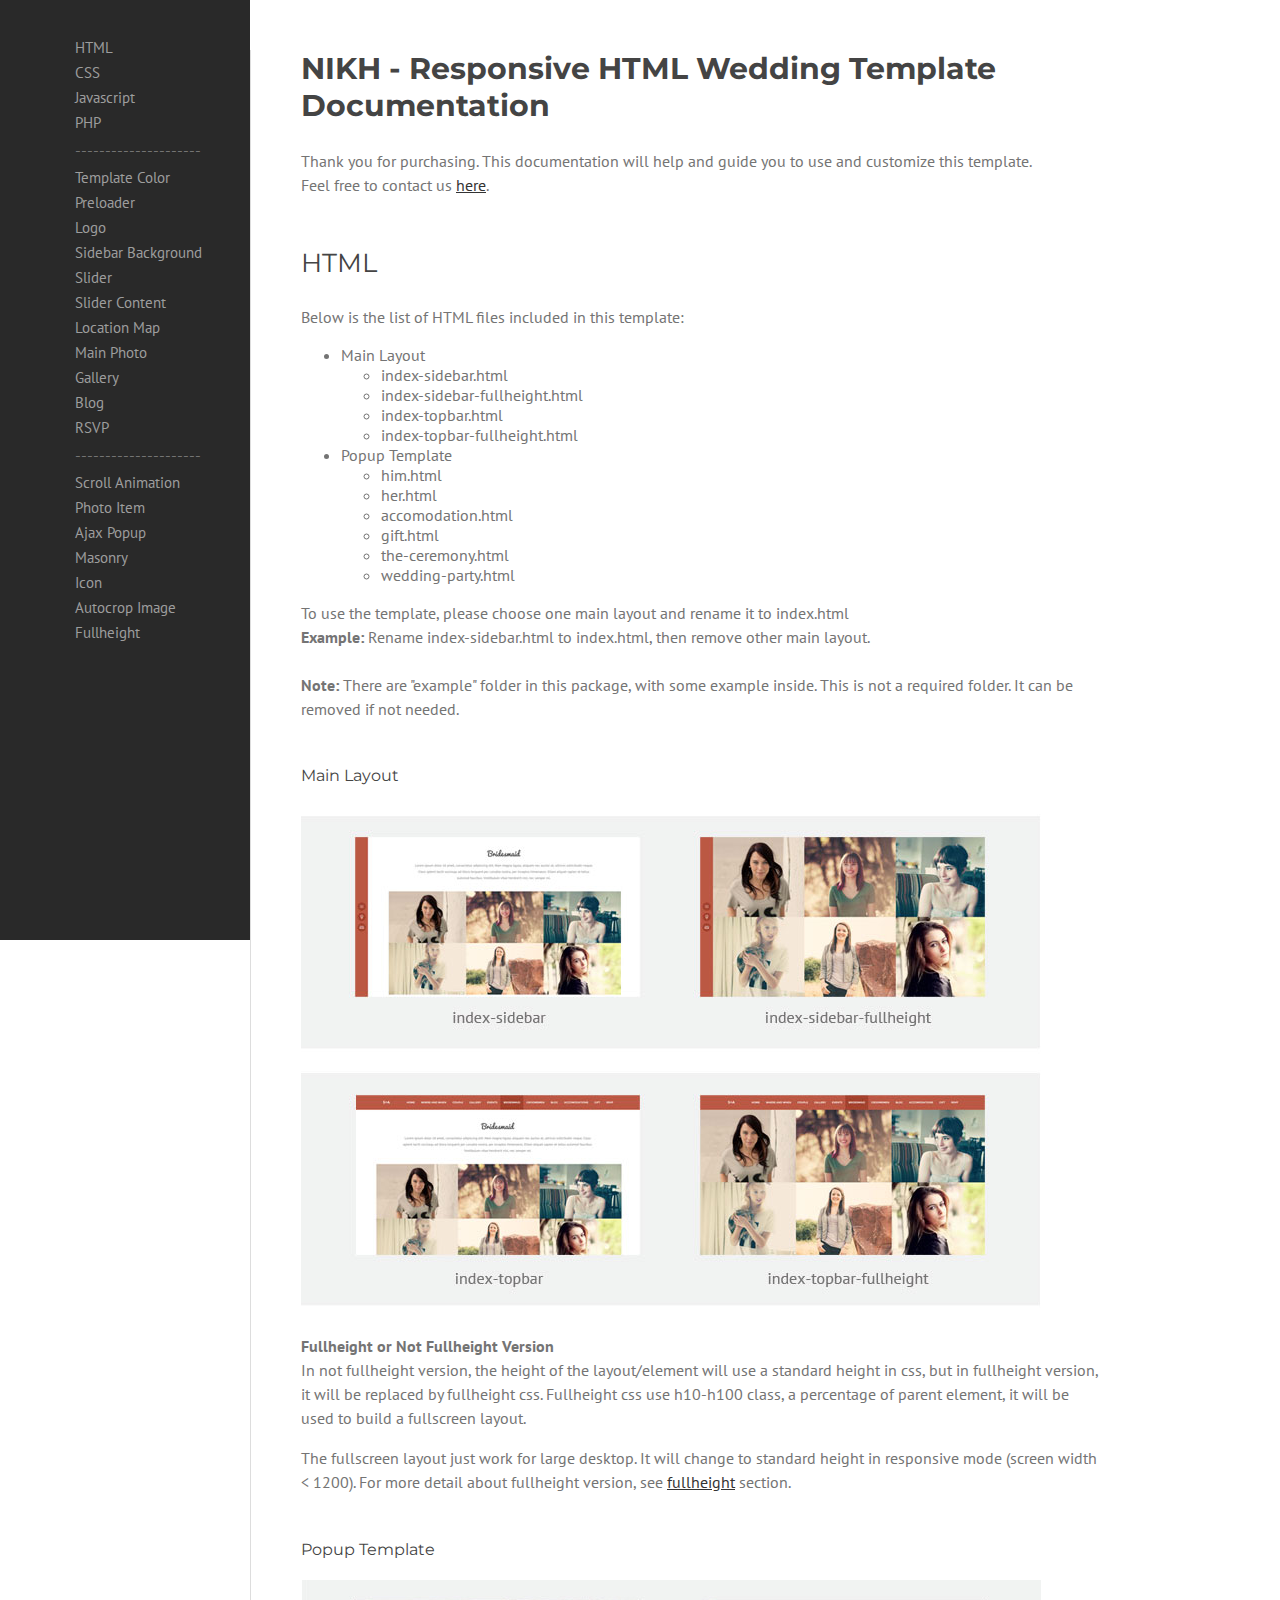
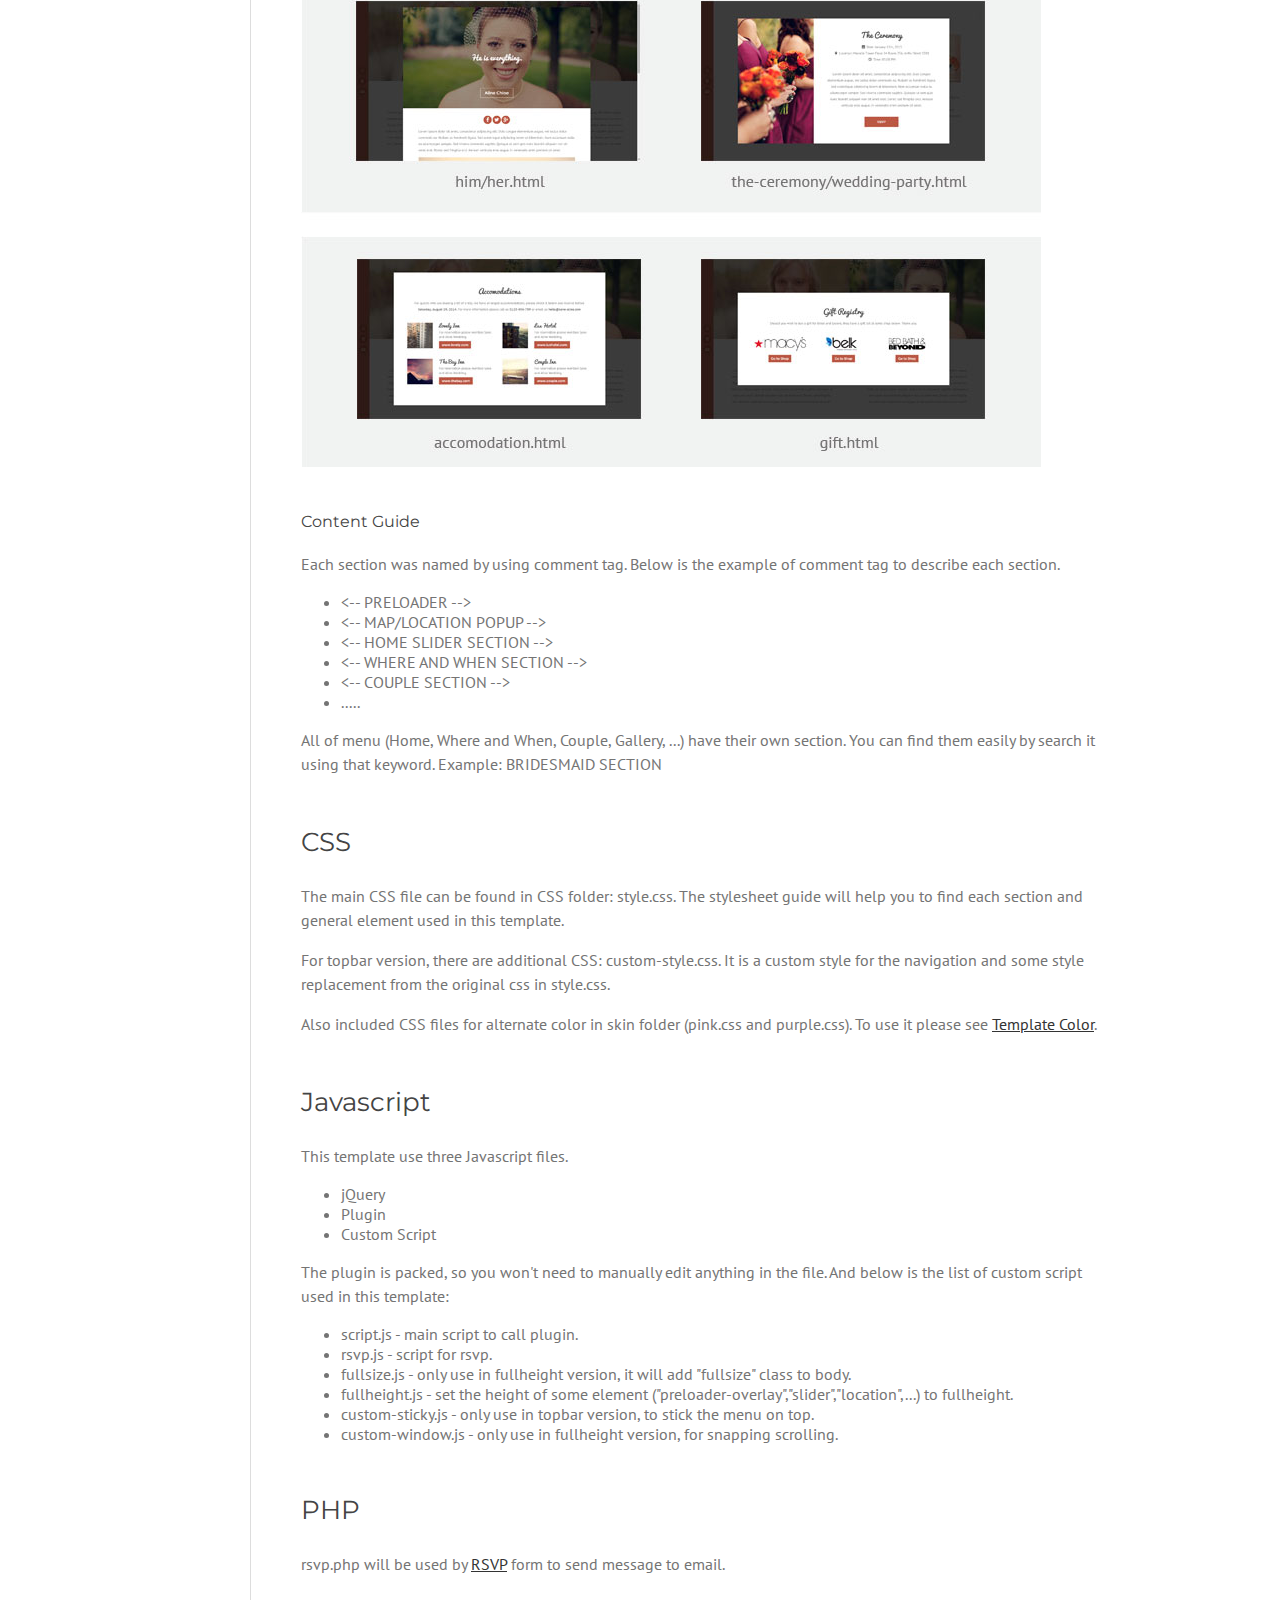
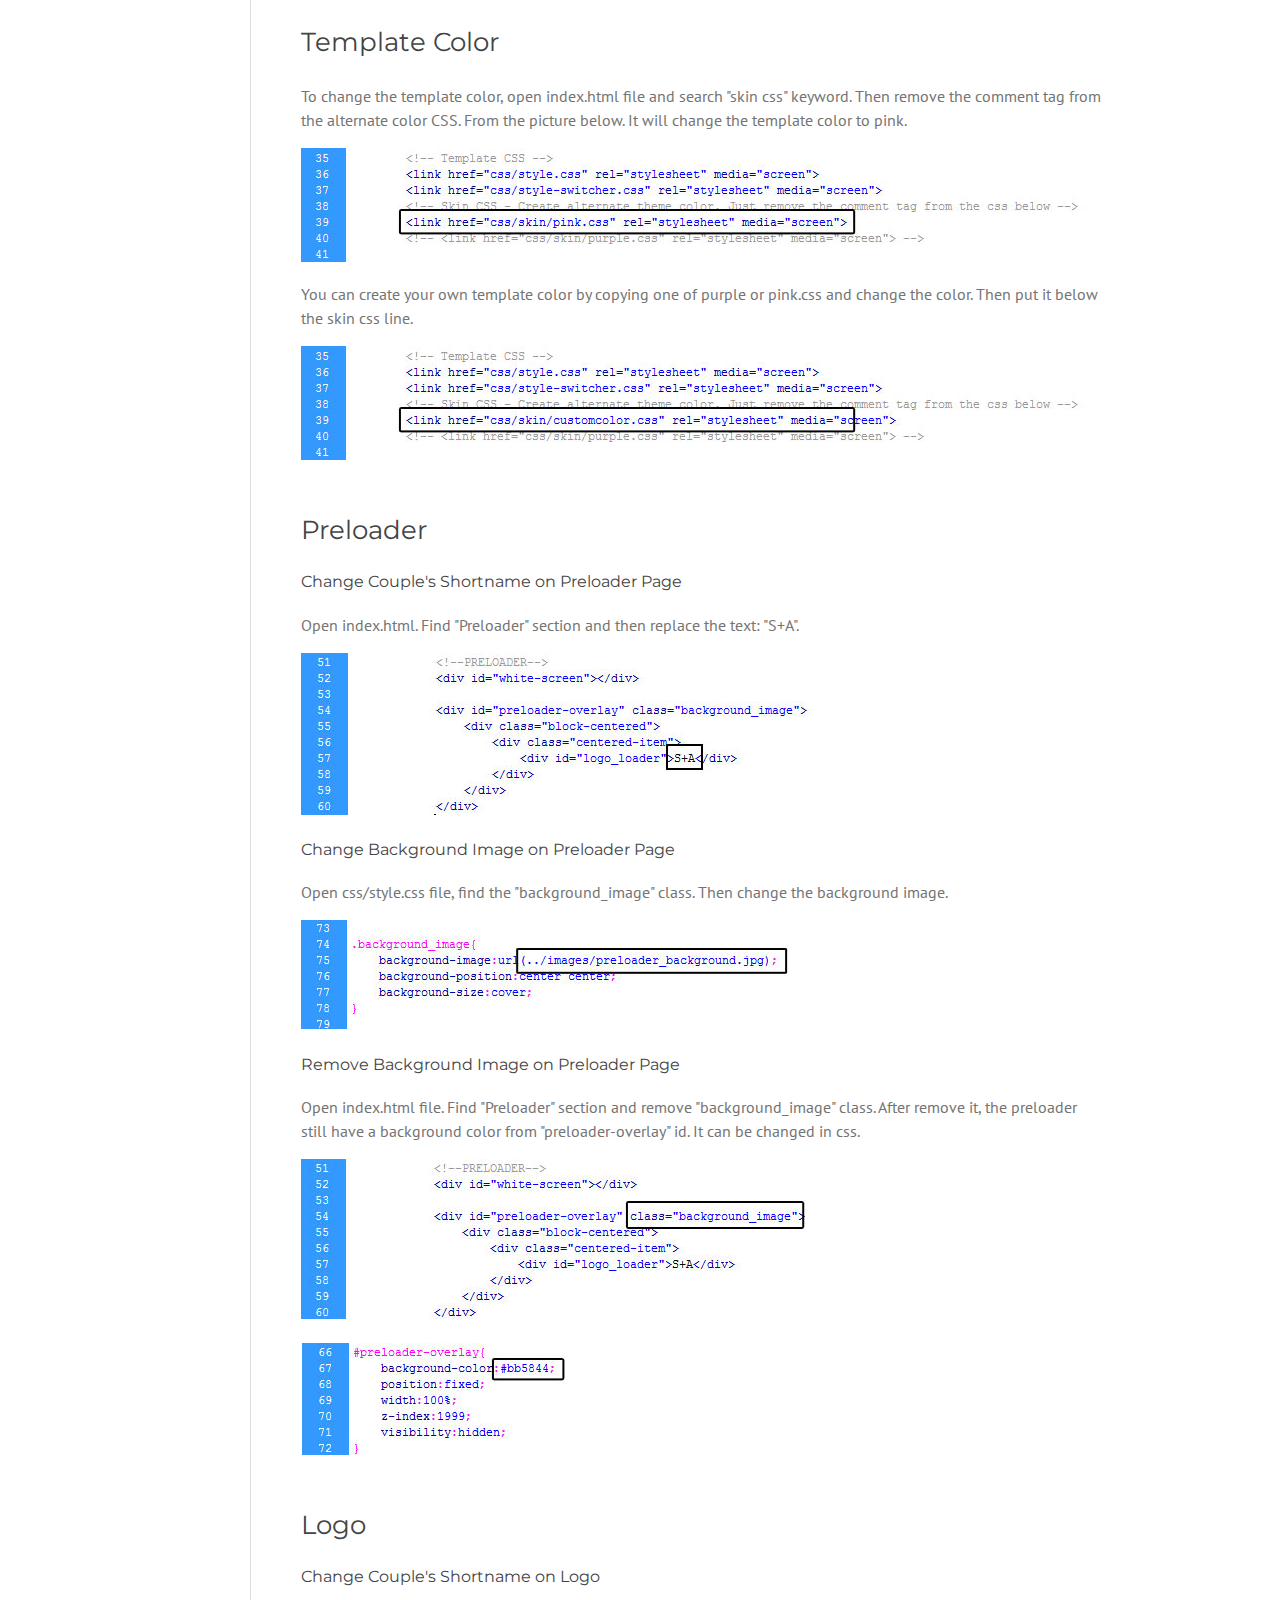
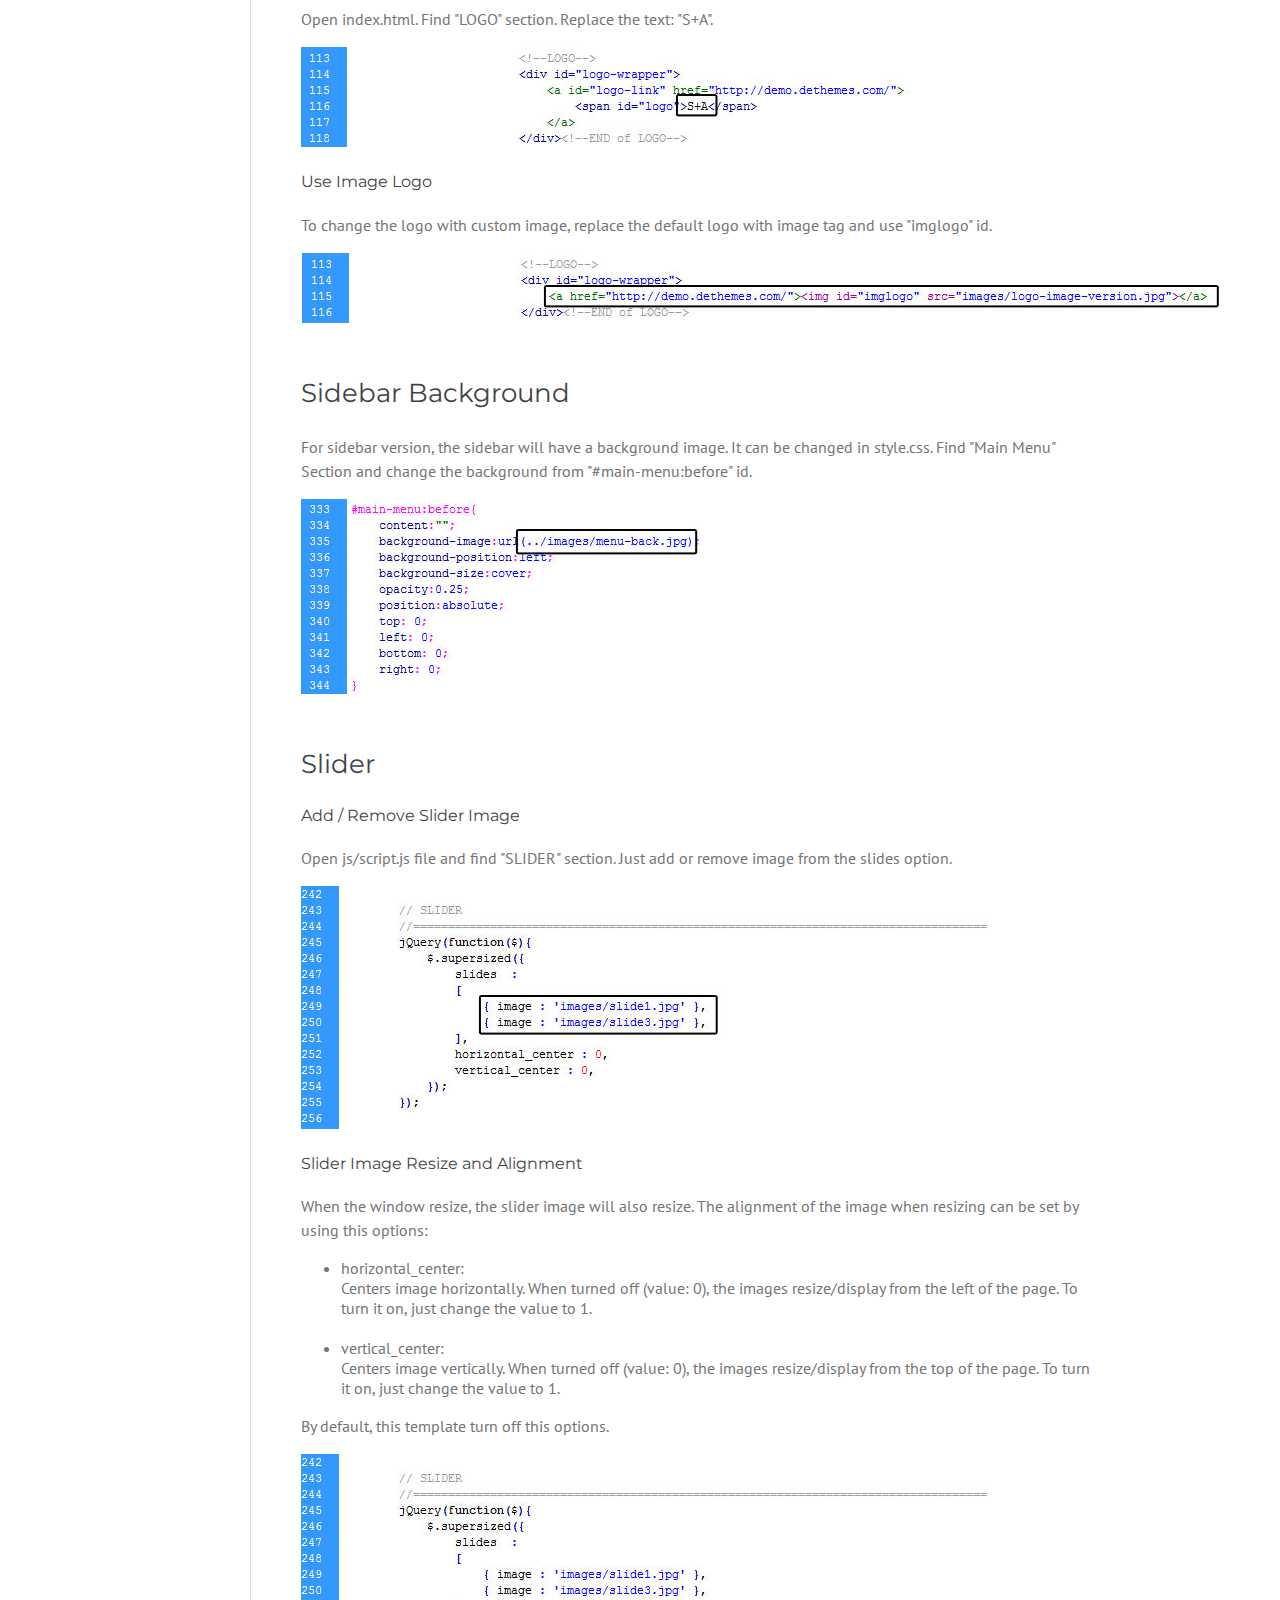
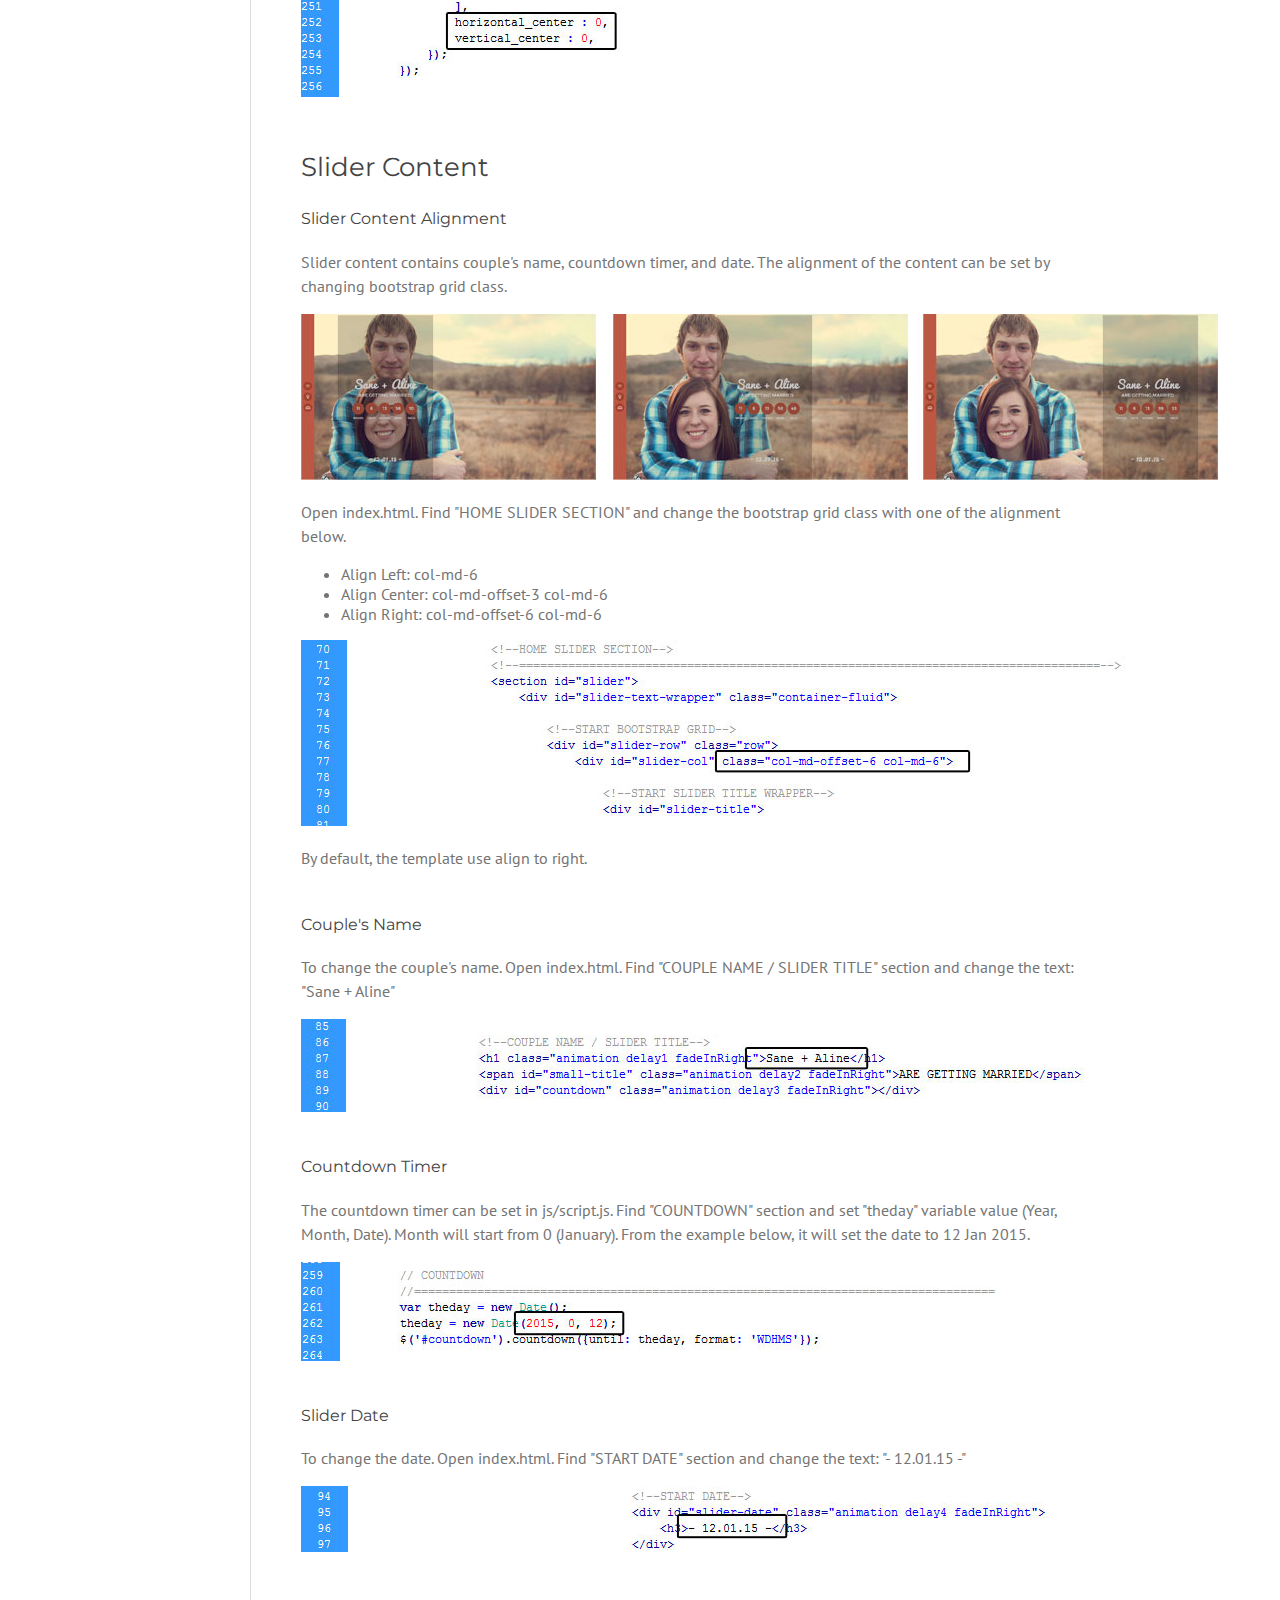
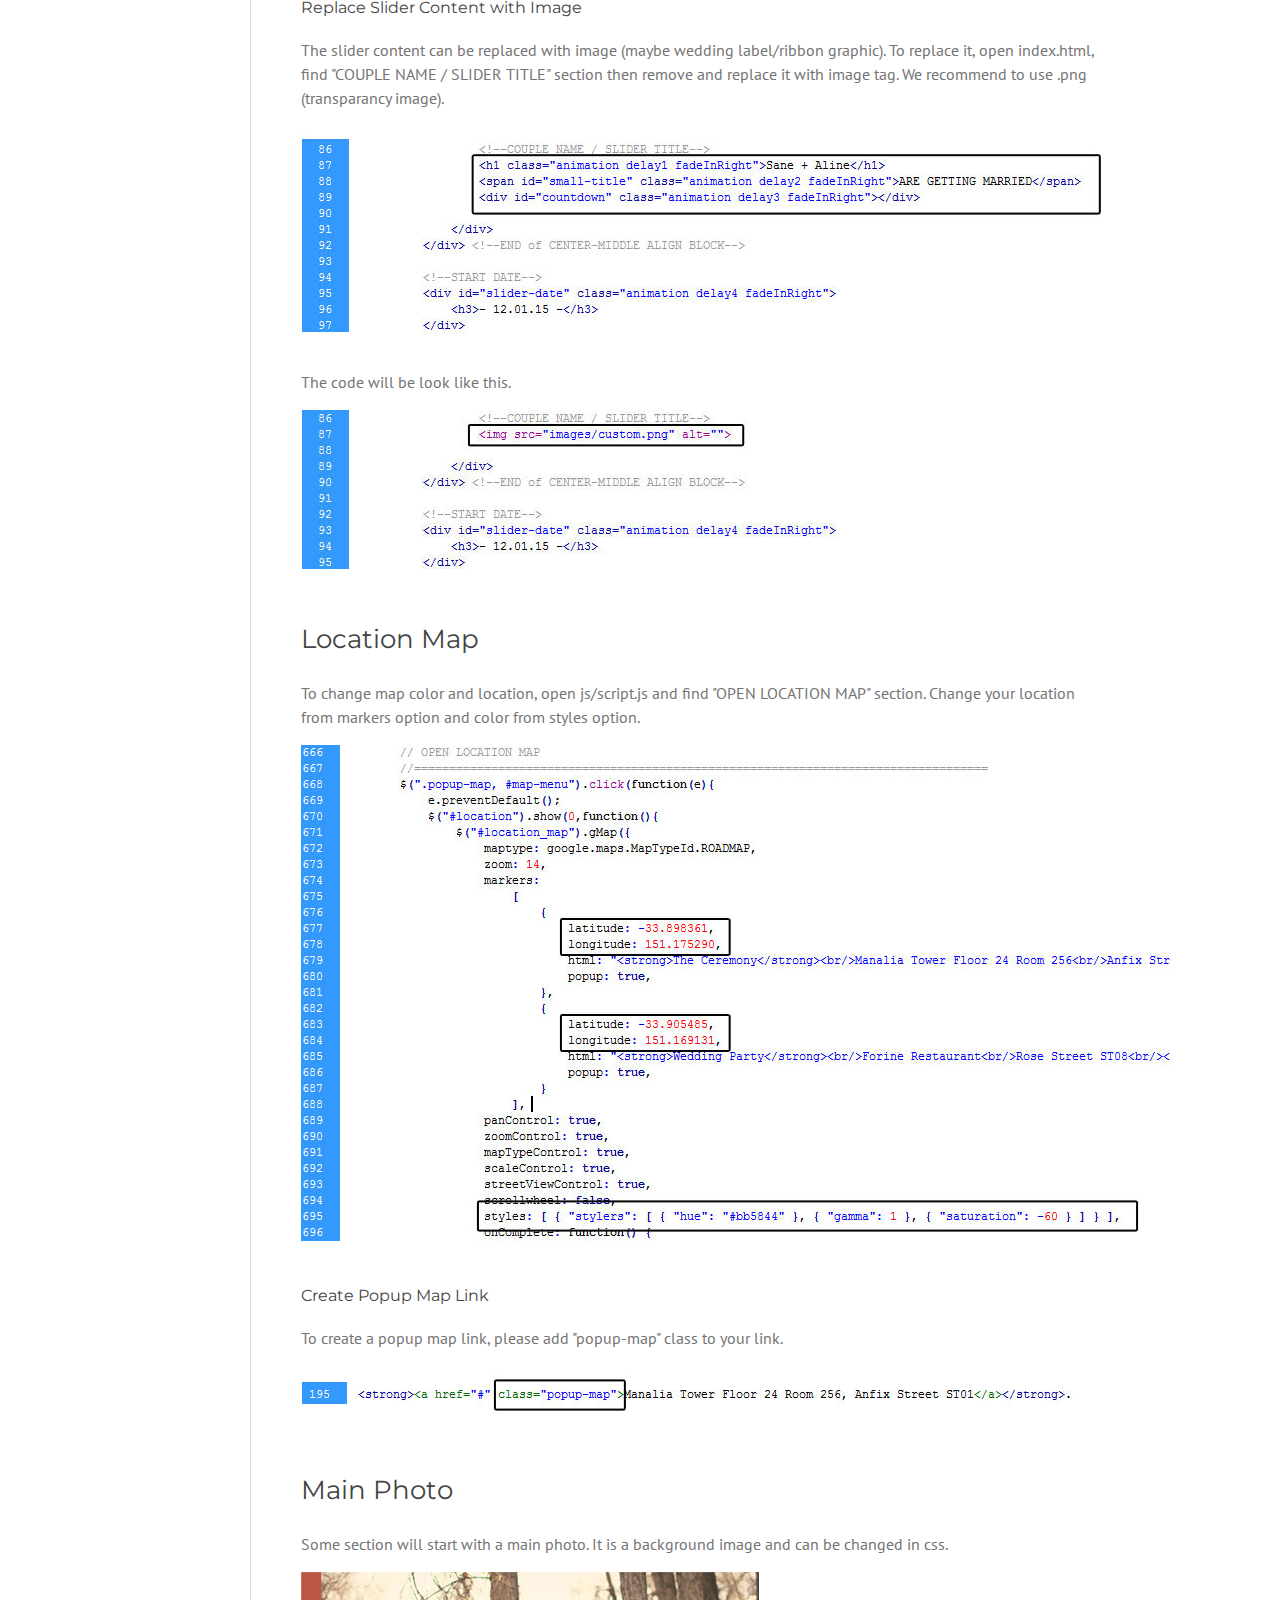
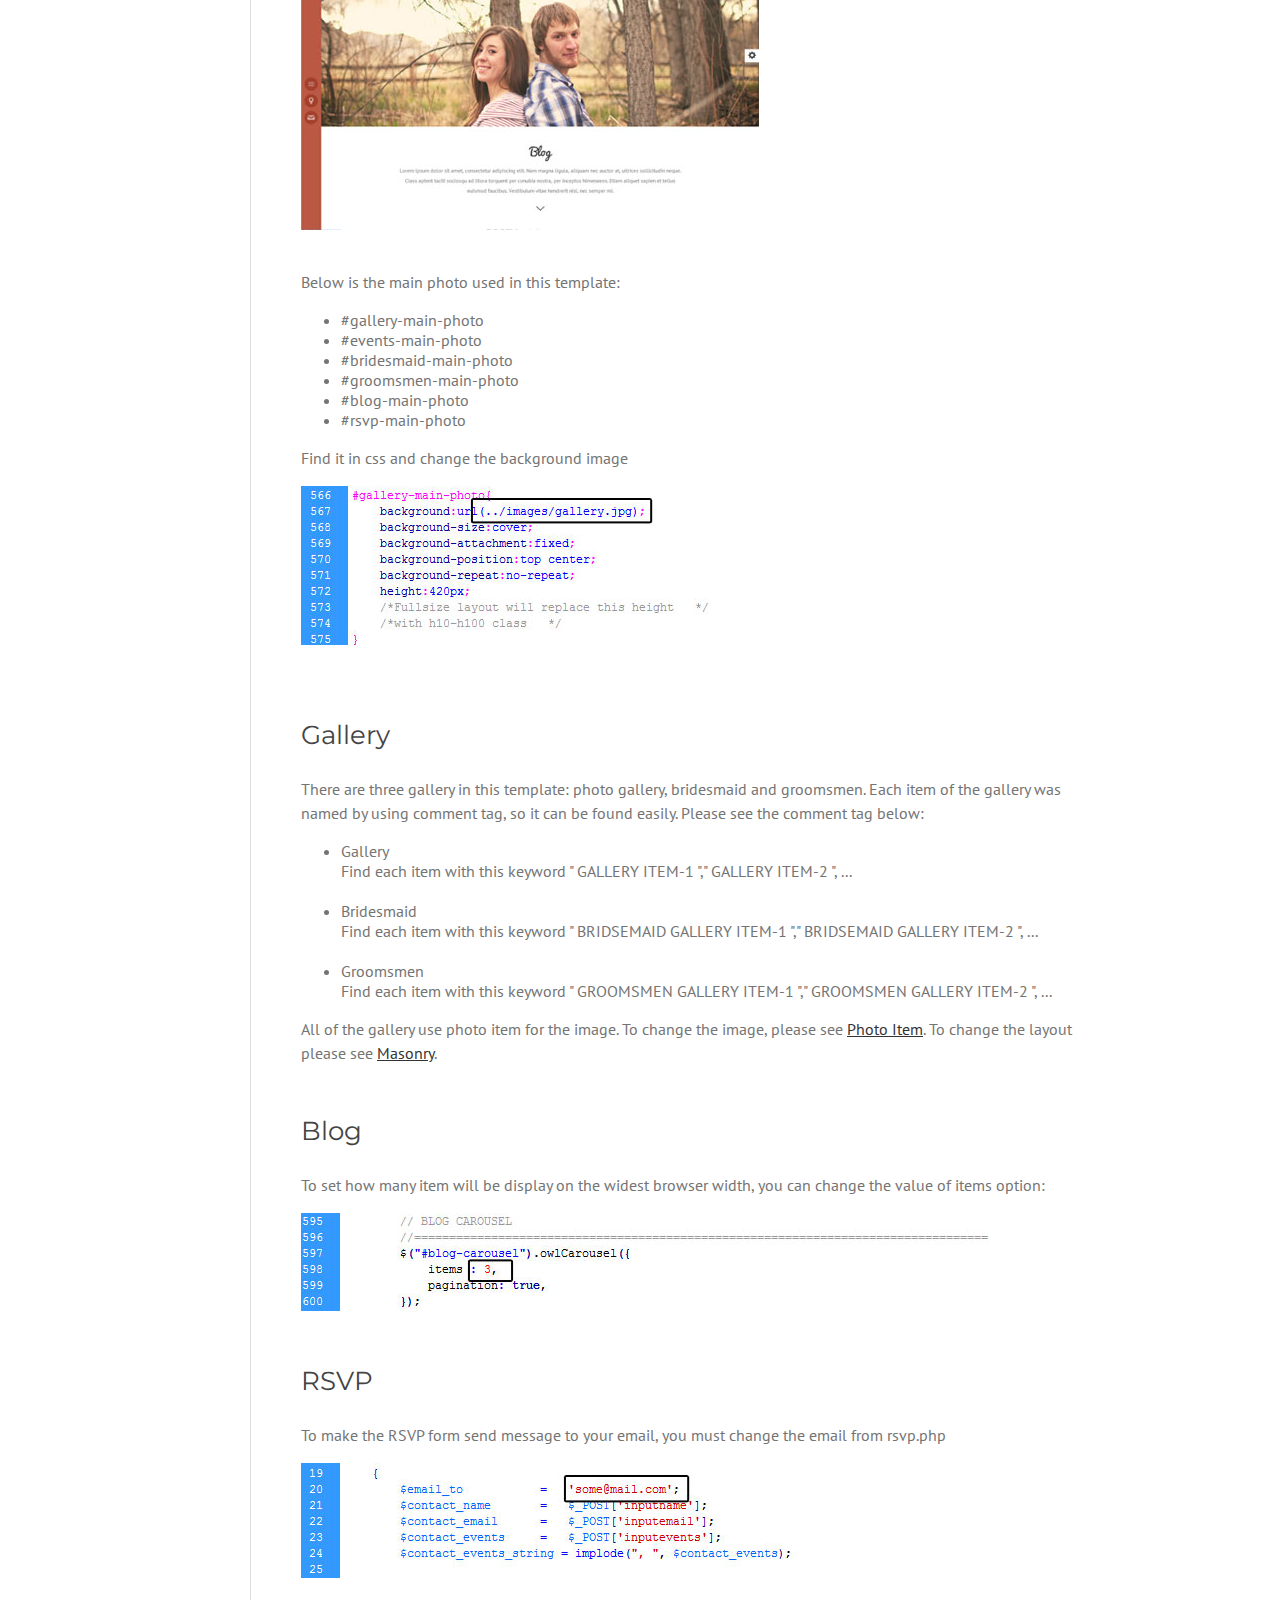
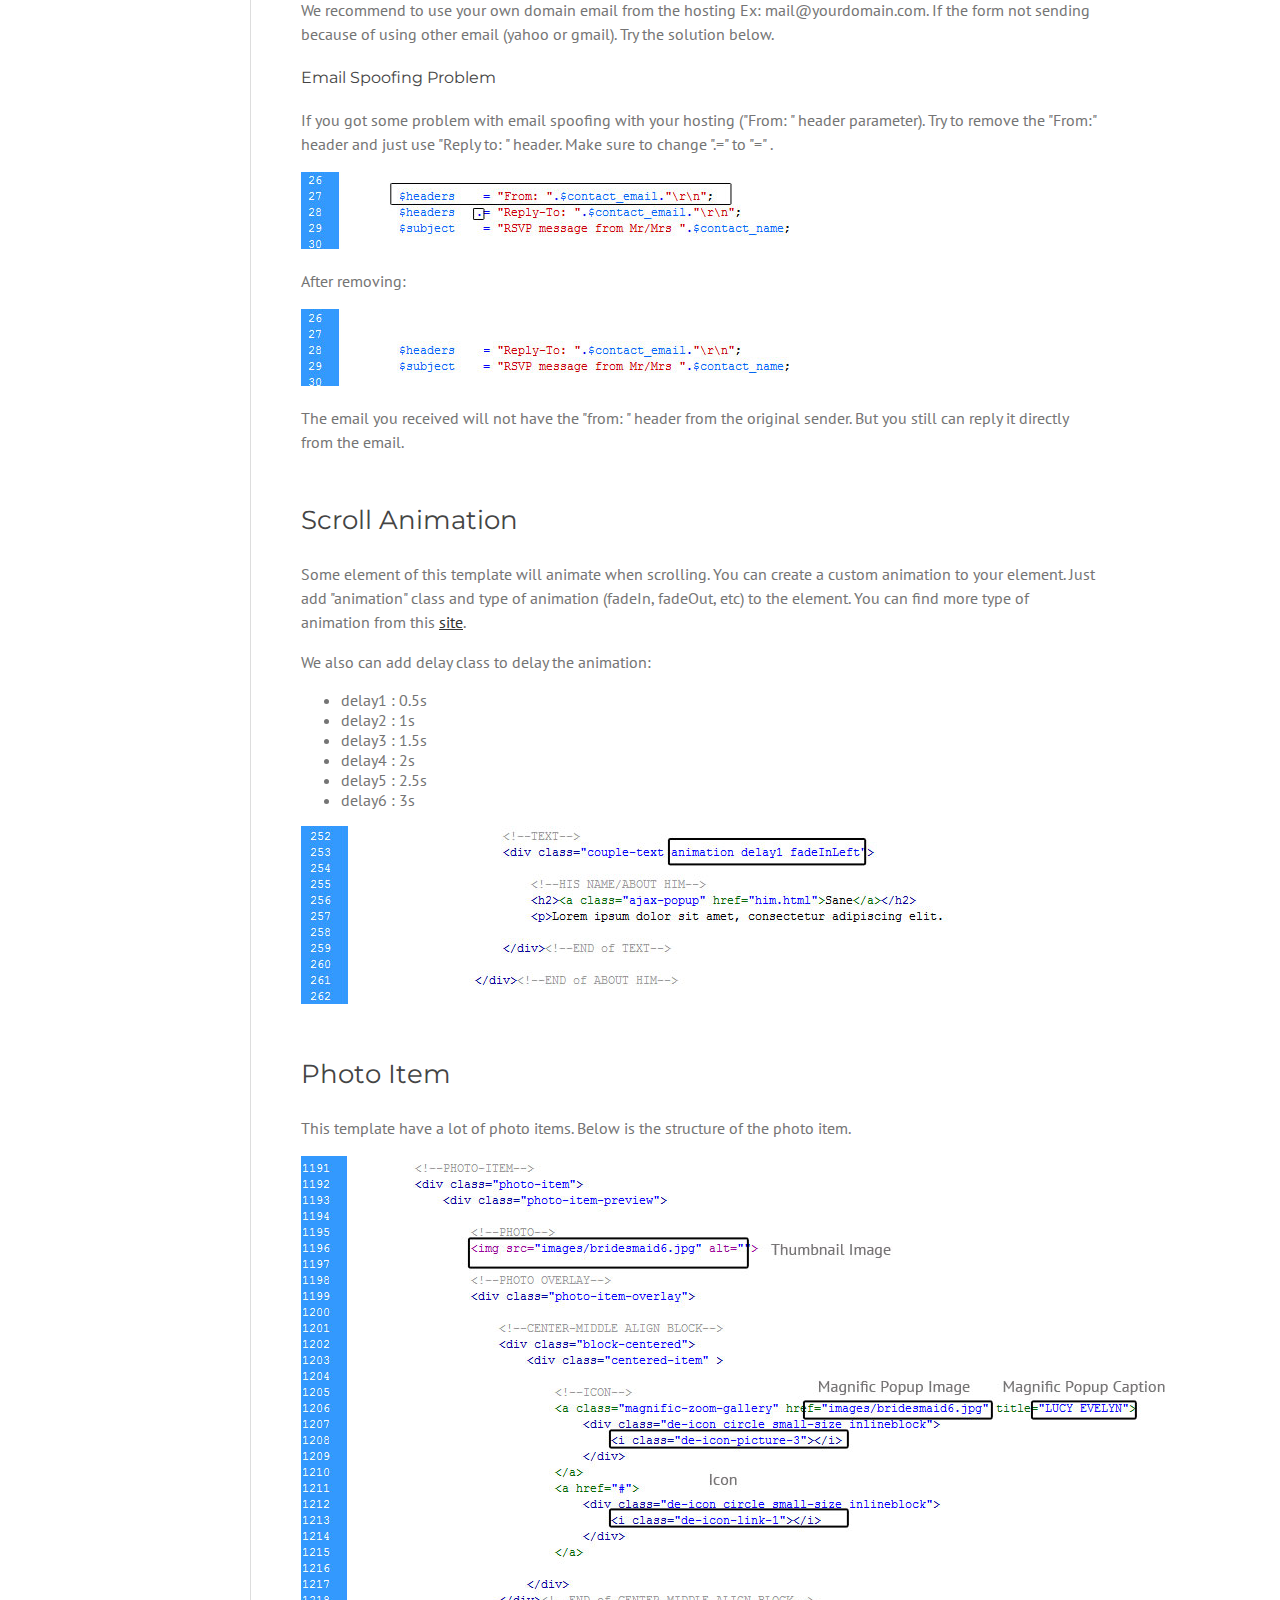
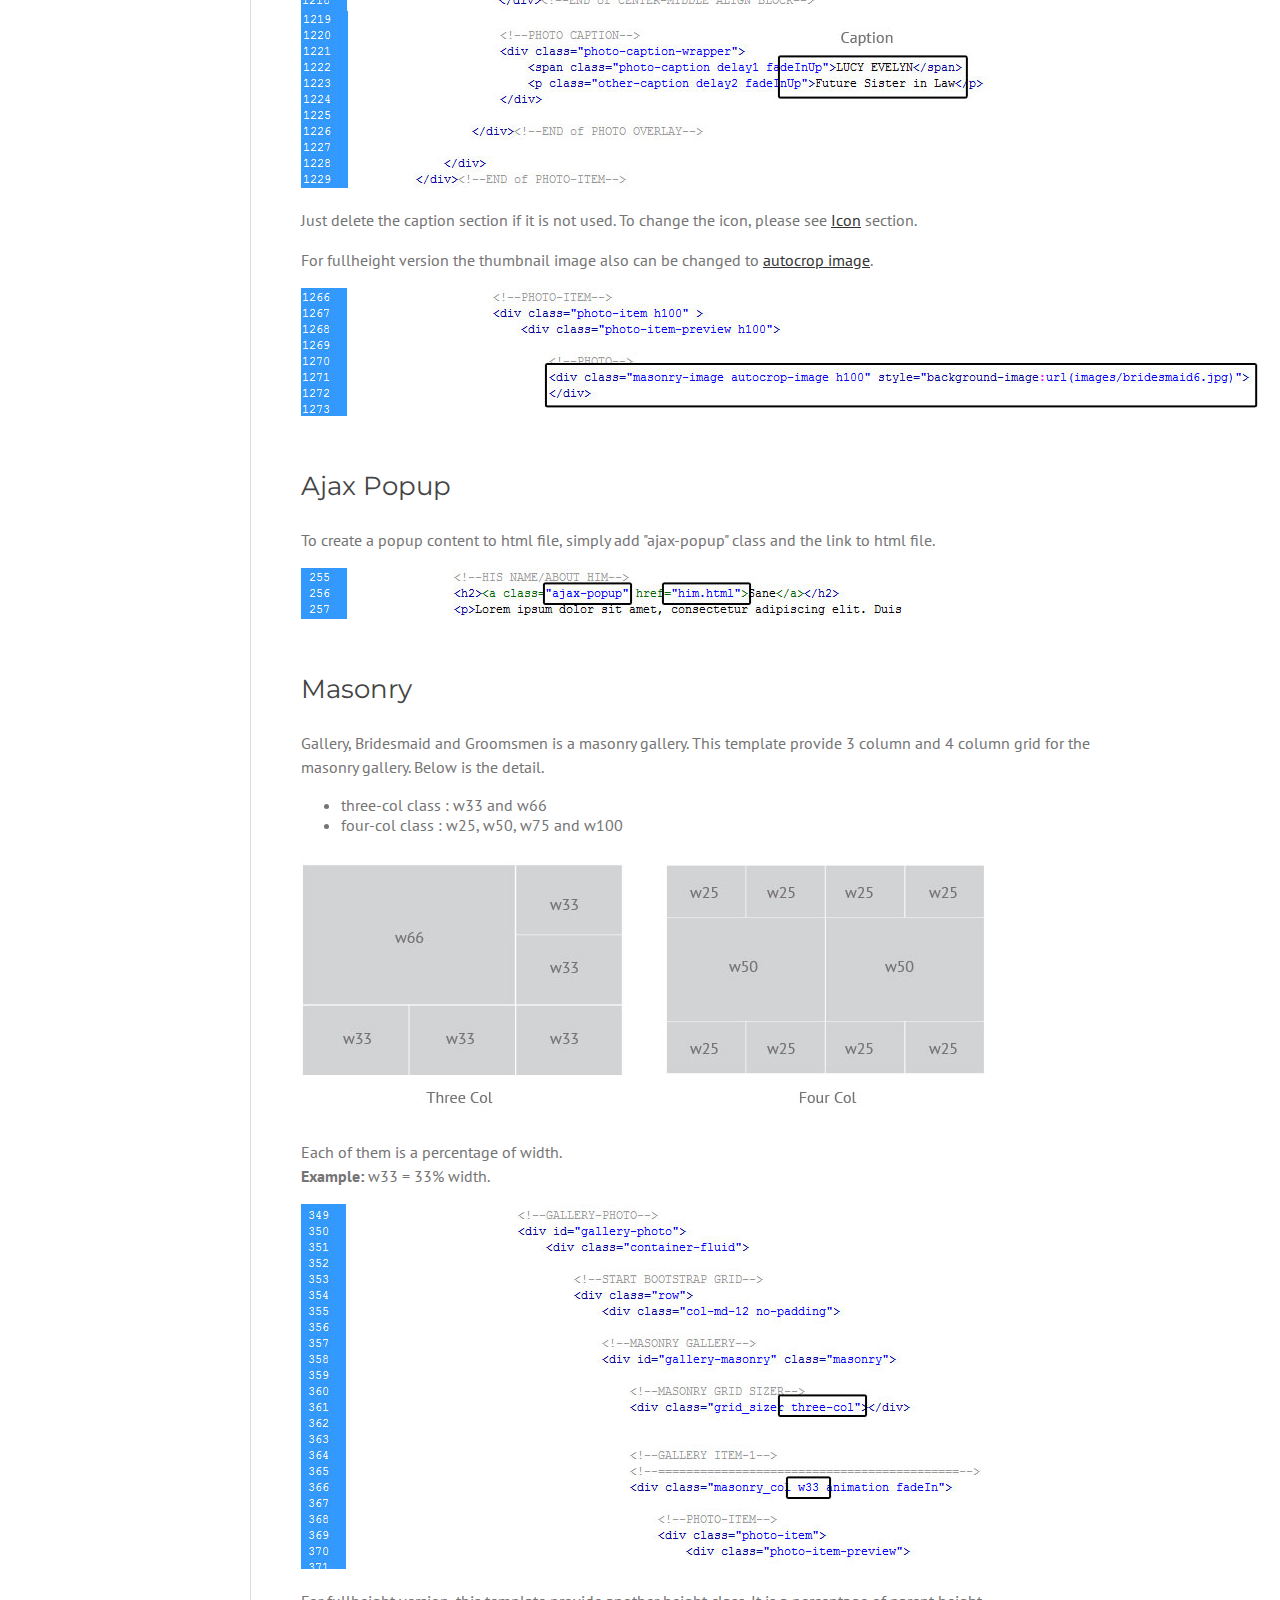
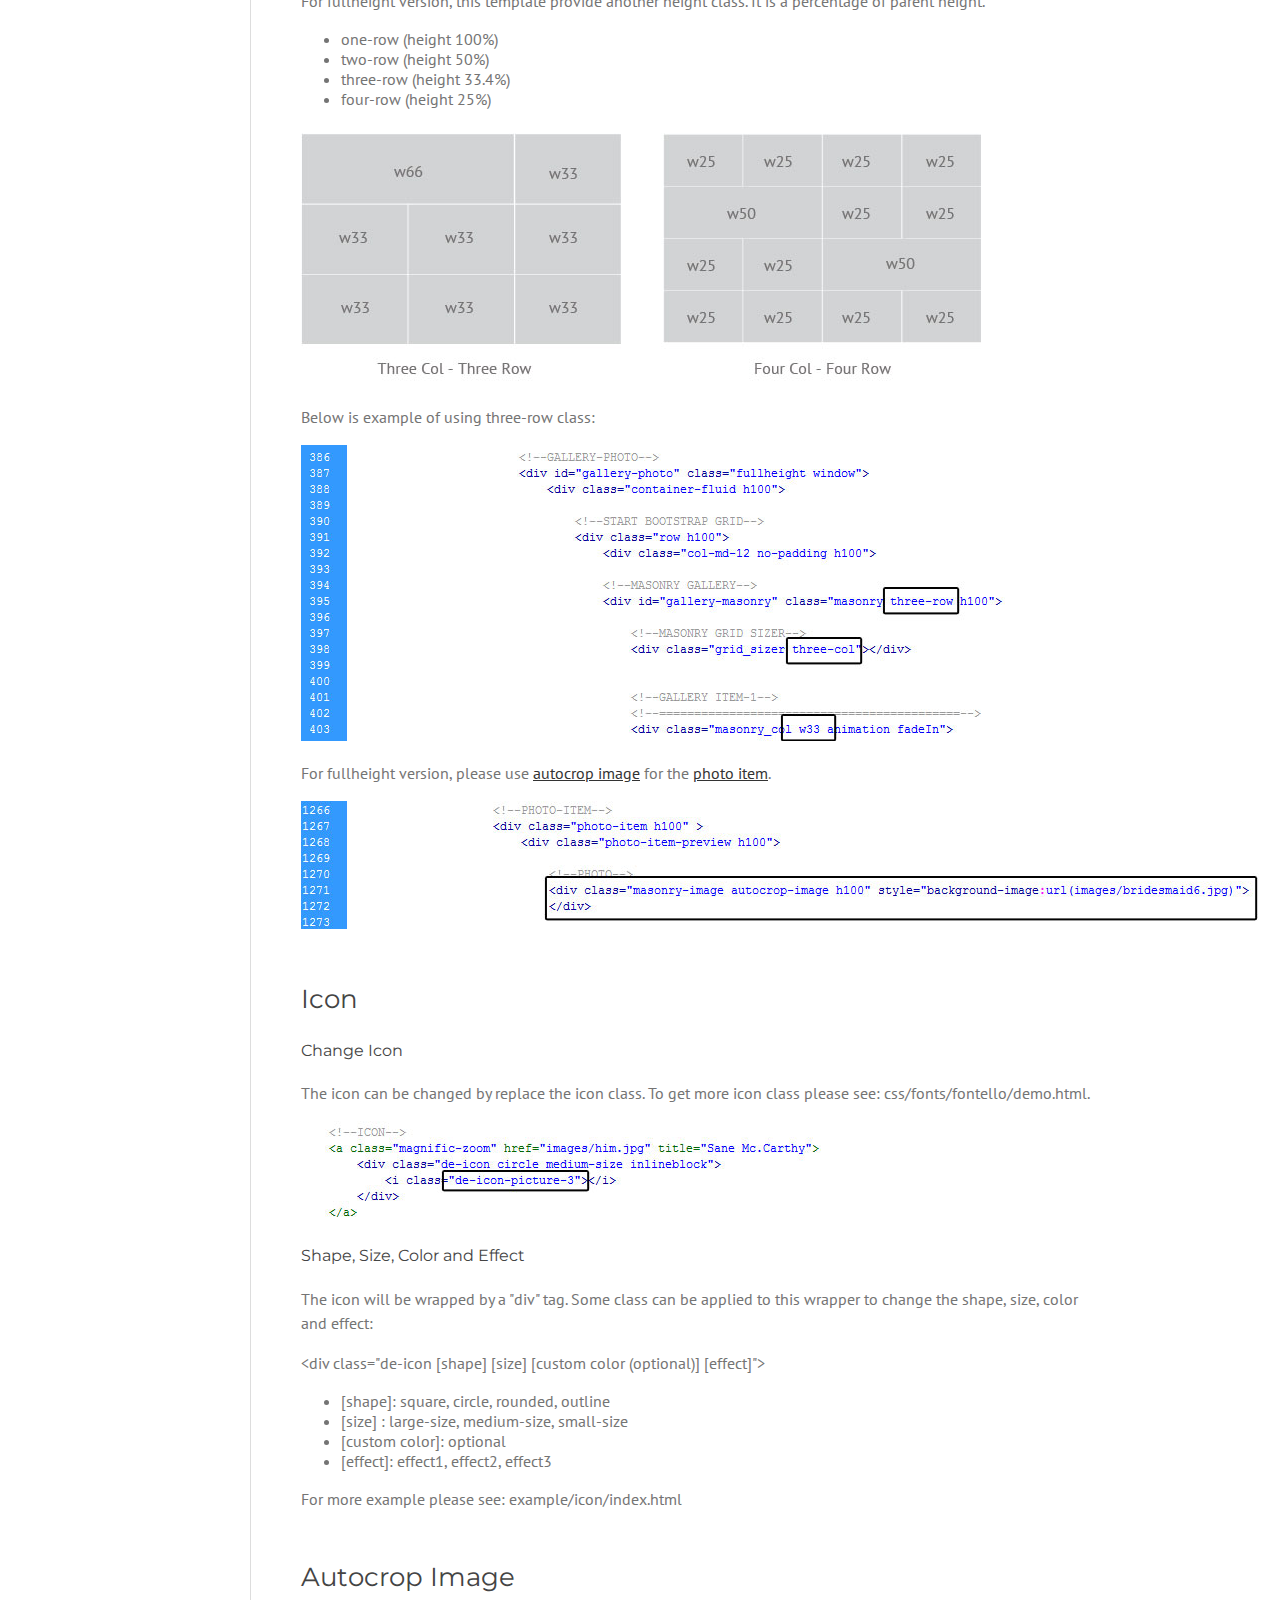
<file: _documentation/index.html>
<!DOCTYPE html>
<html lang="en">
	<head>
		<meta charset="utf-8">
     	<meta name="description" content="NIKH - HTML Wedding Template Documentations" >
      	<meta name="author" content="www.dethemes.com">
      	<title>NIKH - HTML Wedding Template Documentations</title>
        <!-- Font -->
        <link href='http://fonts.googleapis.com/css?family=Montserrat:400,700' rel='stylesheet' type='text/css'>
        <link href='http://fonts.googleapis.com/css?family=PT+Sans:400,700,400italic' rel='stylesheet' type='text/css'>
        <!-- Style CSS -->
    	<link href="css/style.css" rel="stylesheet" media="screen">
	</head>

	<body>
    
    	<!-- NAVIGATION -->
    	<nav class="navigation">
        	<ul>
               <li><a href="#html">HTML</a></li>
               <li><a href="#css">CSS</a></li>
               <li><a href="#js">Javascript</a></li>
               <li><a href="#php">PHP</a></li>
               <li>---------------------</li>
               <li><a href="#template_color">Template Color</a></li>
               <li><a href="#preloader">Preloader</a></li>
               <li><a href="#logo">Logo</a></li>
               <li><a href="#sidebar_back">Sidebar Background</a></li>
               <li><a href="#slider">Slider</a></li>
               <li><a href="#slider_content">Slider Content</a></li>
               <li><a href="#map">Location Map</a></li>  
               <li><a href="#main_photo">Main Photo</a></li>                         
               <li><a href="#gallery">Gallery</a></li>              
               <li><a href="#blog">Blog</a></li>
               <li><a href="#rsvp">RSVP</a></li>
               <li>---------------------</li>
               <li><a href="#scroll_animation">Scroll Animation</a></li>  
                <li><a href="#photo_item">Photo Item</a></li>
               <li><a href="#popup">Ajax Popup</a></li>     
                <li><a href="#masonry">Masonry</a></li>
               <li><a href="#icon">Icon</a></li>
               <li><a href="#autocrop-image">Autocrop Image</a></li> 
               <li><a href="#fullheight">Fullheight</a></li> 
        	</ul>
    	</nav><!--END of NAVIGATION-->
        
        <!-- CONTENT -->
		<section class="content">
        	<div>
            	<h2>NIKH - Responsive HTML Wedding Template Documentation</h2>
                <p>Thank you for purchasing. This documentation will help and guide you to use and customize this template. <br/>
                Feel free to contact us <a href="http://themeforest.net/user/DoubleEight?WT.ac=item_profile_text&WT.z_author=DoubleEight" target="_blank">here</a>.</p>
            </div>
            
            <!-- HTML -->
            <div>
            	<h3 id="html">HTML</h3>
                <p>Below is the list of HTML files included in this template: </p>
                <ul>
                	<li>Main Layout
                    	<ul>
                        	<li>index-sidebar.html</li>
                            <li>index-sidebar-fullheight.html</li>
                            <li>index-topbar.html</li>
                            <li>index-topbar-fullheight.html</li>
                        </ul>
                    </li>
                    <li>Popup Template
                    	<ul>
                        	<li>him.html</li>
                            <li>her.html</li>
                            <li>accomodation.html</li>
                            <li>gift.html</li>
                            <li>the-ceremony.html</li>
                            <li>wedding-party.html</li>
                        </ul>
                    </li>
                </ul>
                
                <p>
                	To use the template, please choose one main layout and rename it to index.html<br/>
                	<b>Example:</b> Rename index-sidebar.html to index.html, then remove other main layout.<br/><br/>
                	<b>Note:</b> There are "example" folder in this package, with some example inside. This is not a required folder. It can be removed if not needed. <br/><br/>
                	<h4>Main Layout</h4>
                	<img src="img/main-index.jpg" alt="">
                </p>
                
                <p>
                	<b>Fullheight or Not Fullheight Version</b><br/>
                	In not fullheight version, the height of the layout/element will use a standard height in css, but in fullheight version, it will be replaced by fullheight css. Fullheight css use h10-h100 class, a percentage of parent element, it will be used to build a fullscreen layout.               
                </p>
                
                <p>
                	The fullscreen layout just work for large desktop. It will change to standard height in responsive mode (screen width < 1200). For more detail about fullheight version, see <a href="#fullheight">fullheight</a> section. <br/><br/>
                </p>
                
                <h4>Popup Template</h4>
                <img src="img/popup-template.jpg" alt=""><br/><br/>
                
                <h4>Content Guide</h4>
                <p>Each section was named by using comment tag. Below is the example of comment tag to describe each section.</p>
                <ul>
                	<li>&lt;-- PRELOADER --&gt;</li>
                    <li>&lt;-- MAP/LOCATION POPUP --&gt;</li>
                    <li>&lt;-- HOME SLIDER SECTION --&gt;</li>
                    <li>&lt;-- WHERE AND WHEN SECTION --&gt;</li>
                    <li>&lt;-- COUPLE SECTION --&gt;</li>
                    <li>.....</li>
                </ul>
                <p>All of menu (Home, Where and When, Couple, Gallery, ...) have their own section. You can find them easily by search it using that keyword. Example: BRIDESMAID SECTION</p>

            </div>
            
            <!-- CSS -->
            <div>
            	<h3 id="css">CSS</h3>
                <p>The main CSS file can be found in CSS folder: style.css. The stylesheet guide will help you to find each section and general element used in this template. </p>
                <p>For topbar version, there are additional CSS: custom-style.css. It is a custom style for the navigation and some style replacement from the original css in style.css.</p>
                <p>Also included CSS files for alternate color in skin folder (pink.css and purple.css). To use it please see <a href="#template_color">Template Color</a>.</p>
            </div>
            
            <!-- JAVASCRIPT -->
            <div>
            	<h3 id="js">Javascript</h3>
                <p>This template use three Javascript files. </p>
                <ul>
                	<li>jQuery</li>
                    <li>Plugin</li>
                    <li>Custom Script</li>
                </ul>
                <p>The plugin is packed, so you won't need to manually edit anything in the file. And below is the list of custom script used in this template:</p>
                <ul>
                	<li>script.js - main script to call plugin.</li>
                    <li>rsvp.js - script for rsvp.</li>
                    <li>fullsize.js - only use in fullheight version, it will add "fullsize" class to body.</li>
                    <li>fullheight.js - set the height of some element ("preloader-overlay","slider","location",...) to fullheight.</li>
                    <li>custom-sticky.js - only use in topbar version, to stick the menu on top.</li>
                    <li>custom-window.js - only use in fullheight version, for snapping scrolling.</li>
                </ul>
            </div>
            
            <!-- PHP -->
            <div>
            	<h3 id="php">PHP</h3>
                <p>rsvp.php will be used by <a href="#rsvp">RSVP</a> form to send message to email.</p>
            </div>
            
            <!-- TEMPLATE COLOR -->
            <div>
            	<h3 id="template_color">Template Color</h3>
                <p>To change the template color, open index.html file and search &quot;skin css&quot; keyword. Then remove the comment tag from the alternate color CSS. From the picture below. It will change the template color to pink.</p>
                <img src="img/template-color.jpg">
                <p>You can create your own template color by copying one of purple or pink.css and change the color. Then put it below the skin css line.</p>
                <img src="img/template-custom-color.jpg" alt="">
            </div>
            
            <!-- PRELOADER -->
            <div>
            	<h3 id="preloader">Preloader</h3>
                <h4>Change Couple's Shortname on Preloader Page</h4>
                <p>Open index.html. Find "Preloader" section and then replace the text: &quot;S+A&quot;.</p>
                <img src="img/preloader-couple-shortname.jpg" alt="">
                
                <h4>Change Background Image on Preloader Page</h4>
                <p>Open css/style.css file, find the "background_image" class. Then change the background image.</p>
                <img src="img/preloader-background-image.jpg" alt="">
                
                <h4>Remove Background Image on Preloader Page</h4>
                <p>Open index.html file. Find "Preloader" section and remove "background_image" class. After remove it, the preloader still have a background color from "preloader-overlay" id. It can be changed in css.</p>
                <img src="img/preloader-no-background-image.jpg" alt=""><br/><br/>
                <img src="img/preloader-background-color.jpg" alt="">
            </div>
            
            <!-- LOGO -->
            <div>
            	<h3 id="logo">Logo</h3>
                <h4>Change Couple's Shortname on Logo</h4>
                <p>Open index.html. Find "LOGO" section. Replace the text: &quot;S+A&quot;.</p>
                <img src="img/logo-shortname.jpg" alt="">
                
                <h4>Use Image Logo</h4>
                <p>To change the logo with custom image, replace the default logo with image tag and use "imglogo" id.</p>
                <img src="img/logo-image.jpg" alt="">
            </div>
            
            <!-- Sidebar Background -->
            <div>
            	<h3 id="sidebar_back">Sidebar Background</h3>
                <p>For sidebar version, the sidebar will have a background image. It can be changed in style.css. Find "Main Menu" Section and change the background from "#main-menu:before" id.</p>
                <img src="img/sidebar_back.jpg" alt="">
            </div>
            
            <!-- SLIDER -->
            <div>
            	<h3 id="slider">Slider</h3>
                <h4>Add / Remove Slider Image</h4>
                <p>Open js/script.js file and find "SLIDER" section. Just add or remove image from the slides option.</p>
                <img src="img/add-slider-image.jpg" alt="">
                
                <h4>Slider Image Resize and Alignment</h4>
                <p>When the window resize, the slider image will also resize. The alignment of the image when resizing can be set by using this options:</p>
                <ul>
                	<li>horizontal_center:<br/>Centers image horizontally. When turned off (value: 0), the images resize/display from the left of the page. To turn it on, just change the value to 1.<br/><br/></li>
                    <li>vertical_center: <br/>Centers image vertically. When turned off (value: 0), the images resize/display from the top of the page. To turn it on, just change the value to 1.</li>
                </ul>
                <p>By default, this template turn off this options.</p>
                <img src="img/slider-alignment.jpg" alt="">
            </div>
            
            <!-- SLIDER CONTENT -->
            <div>
            	<h3 id="slider_content">Slider Content</h3>
                <h4>Slider Content Alignment</h4>
                <p>Slider content contains couple's name, countdown timer, and date. The alignment of the content can be set by changing bootstrap grid class.</p>
                <img src="img/slider-content-alignment-preview.jpg" alt="">
                <p>
                	Open index.html. Find "HOME SLIDER SECTION" and change the bootstrap grid class with one of the alignment below.
                    <ul>
                    	<li>Align Left: col-md-6</li>
                        <li>Align Center: col-md-offset-3 col-md-6</li>
                        <li>Align Right: col-md-offset-6 col-md-6</li>                        
                    </ul>
                </p>
                <img src="img/slider-content-alignment.jpg" alt="">
                <p>By default, the template use align to right.<br/><br/></p>
                
                <h4>Couple's Name</h4>
                <p>To change the couple's name. Open index.html. Find "COUPLE NAME / SLIDER TITLE" section and change the text: "Sane + Aline"</p>
                <img src="img/slider-couple-name.jpg" alt=""><br/><br/>
                
                <h4>Countdown Timer</h4>
                <p>The countdown timer can be set in js/script.js. Find "COUNTDOWN" section and set "theday" variable value (Year, Month, Date). Month will start from 0 (January). From the example below, it will set the date to 12 Jan 2015.</p>
                <img src="img/countdown.jpg" alt=""><br/><br/>
                
                <h4>Slider Date</h4>
                <p>To change the date. Open index.html. Find "START DATE" section and change the text: "- 12.01.15 -"</p>
                <img src="img/slider-date.jpg" alt=""><br/><br/>
                
                <h4>Replace Slider Content with Image</h4>
                <p>The slider content can be replaced with image (maybe wedding label/ribbon graphic). To replace it, open index.html, find "COUPLE NAME / SLIDER TITLE" section then remove and replace it with image tag. We recommend to use .png (transparancy image).</p>
                <img src="img/slider-image-content.jpg" alt="">
                <p>The code will be look like this.</p>
                <img src="img/slider-image-content-1.jpg" alt="">
               
            
            </div>
            
            <!-- LOCATION MAP -->
            <div>
            	<h3 id="map">Location Map</h3>
                <p>To change map color and location, open js/script.js and find "OPEN LOCATION MAP" section. Change your location from markers option and color from styles option.</p>
                <img src="img/location-map.jpg" alt=""><br/><br/>
                
                <h4>Create Popup Map Link</h4>
                <p>To create a popup map link, please add "popup-map" class to your link.</p>
                <img src="img/popup-map.jpg" alt="">
            </div>
            
            <!-- Main Photo -->
            <div>
            	<h3 id="main_photo">Main Photo</h3>
                <p>Some section will start with a main photo. It is a background image and can be changed in css.</p>
                <img src="img/blog-main-photo.jpg" alt=""><br/><br/>
                <p>Below is the main photo used in this template:</p>
                <ul>
                	<li>#gallery-main-photo</li>
                    <li>#events-main-photo</li>
                    <li>#bridesmaid-main-photo</li>
                    <li>#groomsmen-main-photo</li>
                    <li>#blog-main-photo</li>
                    <li>#rsvp-main-photo</li>
                </ul>
                <p>Find it in css and change the background image</p>
                <img src="img/gallery-main-photo.jpg" alt=""><br/><br/>
            </div>
            
          	<!-- GALLERY -->
            <div>
            	<h3 id="gallery">Gallery</h3>
                <p>There are three gallery in this template: photo gallery, bridesmaid and groomsmen. Each item of the gallery was named by using comment tag, so it can be found easily. Please see the comment tag below:</p>
                <ul>
                	<li>Gallery<br/>Find each item with this keyword " GALLERY ITEM-1 "," GALLERY ITEM-2 ", ...<br/><br/></li>
                    <li>Bridesmaid<br/>Find each item with this keyword " BRIDSEMAID GALLERY ITEM-1 "," BRIDSEMAID GALLERY ITEM-2 ", ...<br/><br/></li>
                    <li>Groomsmen<br/>Find each item with this keyword " GROOMSMEN GALLERY ITEM-1 "," GROOMSMEN GALLERY ITEM-2 ", ...</li>
                </ul>
                <p>All of the gallery use photo item for the image. To change the image, please see <a href="#photo_item">Photo Item</a>. To change the layout please see <a href="#masonry">Masonry</a>.</p>
            </div>     
            
            <!-- BLOG -->
            <div>
            	<h3 id="blog">Blog</h3>
                <p>To set how many item will be display on the widest browser width, you can change the value of items option:</p>
                <img src="img/blog.jpg">
            </div>
            
            <!-- RSVP -->
            <div>
            	<h3 id="rsvp">RSVP</h3>
                <p>To make the RSVP form send message to your email, you must change the email from rsvp.php</p>
                <img src="img/rsvp.jpg">
                <p>We recommend to use your own domain email from the hosting Ex: mail@yourdomain.com. If the form not sending because of using other email (yahoo or gmail). Try the solution below.</p>
                <h4>Email Spoofing Problem</h4>
                <p>If you got some problem with email spoofing with your hosting ("From: " header parameter). Try to remove the "From:" header and just use "Reply to: " header. Make sure to change ".=" to "=" .</p>
                <img src="img/rsvp_from_header.jpg">
                <p>After removing:</p>
                <img src="img/rsvp_from_header_update.jpg">
                <p>The email you received will not have the "from: " header from the original sender. But you still can reply it directly from the email.</p>
            </div>
            
            <!-- Scroll Animation -->
            <div>
            	<h3 id="scroll_animation">Scroll Animation</h3>
                <p>Some element of this template will animate when scrolling. You can create a custom animation to your element. Just add "animation" class and type of animation (fadeIn, fadeOut, etc) to the element. You can find more type of animation from this <a href="http://daneden.github.io/animate.css/" target="_blank">site</a>.</p>
                <p>We also can add delay class to delay the animation:</p>
                <ul>
                	<li>delay1 : 0.5s</li>
                    <li>delay2 : 1s</li>
                    <li>delay3 : 1.5s</li>
                    <li>delay4 : 2s</li>
                    <li>delay5 : 2.5s</li>
                    <li>delay6 : 3s</li>
                </ul>
                <img src="img/scroll-animation.jpg" alt="">
            </div>
            
            <!-- PHOTO ITEM -->
            <div>
            	<h3 id="photo_item">Photo Item</h3>
                <p>This template have a lot of photo items. Below is the structure of the photo item.</p>
                <img src="img/photo-item.jpg" alt="">
                <p>Just delete the caption section if it is not used. To change the icon, please see <a href="#icon">Icon</a> section.</p>
                <p>For fullheight version the thumbnail image also can be changed to <a href="#autocrop-image">autocrop image</a>.</p>
                <img src="img/autocrop-image.jpg" alt="">
            </div>
            
            <!-- AJAX POPUP -->
            <div>
            	<h3 id="popup">Ajax Popup</h3>
                <p>To create a popup content to html file, simply add "ajax-popup" class and the link to html file.</p>
                <img src="img/ajax-popup.jpg" alt="">
            </div> 
            
            <!-- MASONRY -->
            <div>
            	<h3 id="masonry">Masonry</h3>
                <p>Gallery, Bridesmaid and Groomsmen is a masonry gallery. This template provide 3 column and 4 column grid for the masonry gallery. Below is the detail.</p>
                <ul>
                	<li>three-col class : w33 and w66</li>
                    <li>four-col class : w25, w50, w75 and w100</li>
                </ul>
                <img src="img/masonry-col.jpg" alt="">
                <p>Each of them is a percentage of width.<br/><strong>Example:</strong> w33 = 33% width.</p>
                <img src="img/gallery.jpg" alt="">
                <p>For fullheight version, this template provide another height class. It is a percentage of parent height.</p>
                <ul>
                	<li>one-row (height 100%)</li>
                    <li>two-row (height 50%)</li>
                    <li>three-row (height 33.4%)</li>
                    <li>four-row (height 25%)</li>
                </ul>
                <img src="img/masonry-row.jpg" alt="">
                <p>Below is example of using three-row class:</p>
                <img src="img/masonry-three-row.jpg" alt="">
                <p>For fullheight version, please use <a href="#autocrop-image">autocrop image</a> for the <a href="#photo_item">photo item</a>.</p>
                <img src="img/autocrop-image.jpg" alt="">
            </div>
            
            <!-- Icon -->
            <div>
            	<h3 id="icon">Icon</h3>
                <h4>Change Icon</h4>
                <p>The icon can be changed by replace the icon class. To get more icon class please see: css/fonts/fontello/demo.html.</p>
                <img src="img/icon1.jpg" alt="">
                
                <h4>Shape, Size, Color and Effect</h4>
		        <p>The icon will be wrapped by a "div" tag. Some class can be applied to this wrapper to change the shape, size, color and effect:</p>
                <p>&lt;div class="de-icon [shape] [size] [custom color (optional)] [effect]"&gt;</p>
                <ul>
                	<li>[shape]: square, circle, rounded, outline</li>
                    <li>[size] : large-size, medium-size, small-size</li>
                    <li>[custom color]: optional</li>
                    <li>[effect]: effect1, effect2, effect3</li>                  
                </ul>
                <p>For more example please see: example/icon/index.html</p>
                
               
            </div>
            
            <!-- Autocrop Image -->
            <div>
            	<h3 id="autocrop-image">Autocrop Image</h3>
                <p>For fullheight version, autocrop image will often be used to insert image to html. Autocrop image use fix height, for large desktop (&gt; 1199) it will use percentage of the parent element (h10-h100 see more in <a href="#fullheight">fullheight</a>), and in responsive mode (&lt; 1200), Autocrop Image will back to standard height and use the original height in css.</p>
                <p>Below is the example of using Autocrop Image for "his-photo" in this template (fullheight version):</p>
                <img src="img/autocrop-image-2.jpg" alt=""><br/><br/>
                <img src="img/his-photo-css.jpg" alt="">
                <p>By default #his-photo have the original height 350px and 240px (for small screen size) in css. This height will be used when browser width is less than 1200. But when it is more then 1199, the fullheight class h100 will replace the original height in css. It will take 100% height of parent height.</p>
            </div>
            
            <!-- Fullheight -->
            <div>
            	<h3 id="fullheight">Fullheight</h3>
                <p>In fullheight version. The layout will be built by using percentage of the parent element (h10-h100 class).</p> 
                <ul>
                	<li>h10 : 10%</li>
                    <li>h20 : 20%</li>
                    <li>h30 : 30%</li>
                    <li>h40 : 40%</li>
                    <li>h50 : 50%</li>
                    <li>h60 : 60%</li>
                    <li>h70 : 70%</li>
                    <li>h80 : 80%</li>
                    <li>h90 : 90%</li>
                    <li>h100 : 100%</li>
                </ul>
                <p>Fullsize.js and fullheight.js are required for this fullheight version.</p>
                <p>Below is the example of creating layout with fullheight class. (The source code can be found in: example/fullheight/index.html</p>
                
                <h4>1. Start Fullheight Class</h4>
                <p>To start using h10-h100 class, make sure to use "fullheight" class on a parent element.<br/>Example: &lt;section class="fullheight"&gt;&lt;/section&gt;</p>
                <p>It will make the section have a 100% height of browser height. Then it can be followed by child element to use h10-h100 class.</p>
                <img src="img/fullheight-1.jpg" alt="">
				<p>Make sure the combination of (h10-h100 class) is 100. From the above example: h60 + h40 = h100.</p>
               	<img src="img/fullheight-2.jpg" alt=""><br/><br/><br/>
                
                <h4>2. Snap Scrolling (Optional)</h4>
                <p>To use a snap scrolling, please add "window" class on a parent element. Custom-window.js is required.</p>
                <img src="img/fullheight-1a.jpg" alt=""><br/><br/><br/>
                
                <h4>3. Insert Bootstrap Grid</h4>
              	<p>Because of it will use bootstrap grid, it must also have "container" and "row" class.</p>
                <img src="img/fullheight-3.jpg" alt="">
                <p>Now "container-fluid" have 100% height of parent element (#yourid), then divide it to "row h60" and "row h40". The result of this code is still same with the screenshot above. But it is ready for bootstrap grid.</p>
                <p>And below is the example after inserting the bootstrap column:</p>
                <img src="img/fullheight-4.jpg" alt="">
                <p>And the result will look like this</p>
                <img src="img/fullheight-5.jpg" alt=""><br/><br/><br/>
                
                <h4>4. Center-Middle Alignment</h4>
                <p>The column can be aligned to middle by using center-middle wrapper</p>
                <img src="img/fullheight-6.jpg" alt="">
                <p>And the result will look like this</p>
                <img src="img/fullheight-7.jpg" alt="">
                <p>The center-middle alignment will make the content of the column align to center. To change the alignment, just add bootstrap alignment class (text-left / text-right) to replace the center alignment.</p>
                <img src="img/fullheight-8.jpg" alt=""><br/><br/><br/>
                
                 <h4>5. Responsive Mode</h4>
                <p>In responsive mode (&lt; 1200), "fullheight" class will use auto height. So the layout will back to standard bootstrap layout.</p>
                <img src="img/fullheight-9.jpg" alt="">
            </div>
        </section><!--END of CONTENT SECTION-->
        
	</body>
</html>
</file>
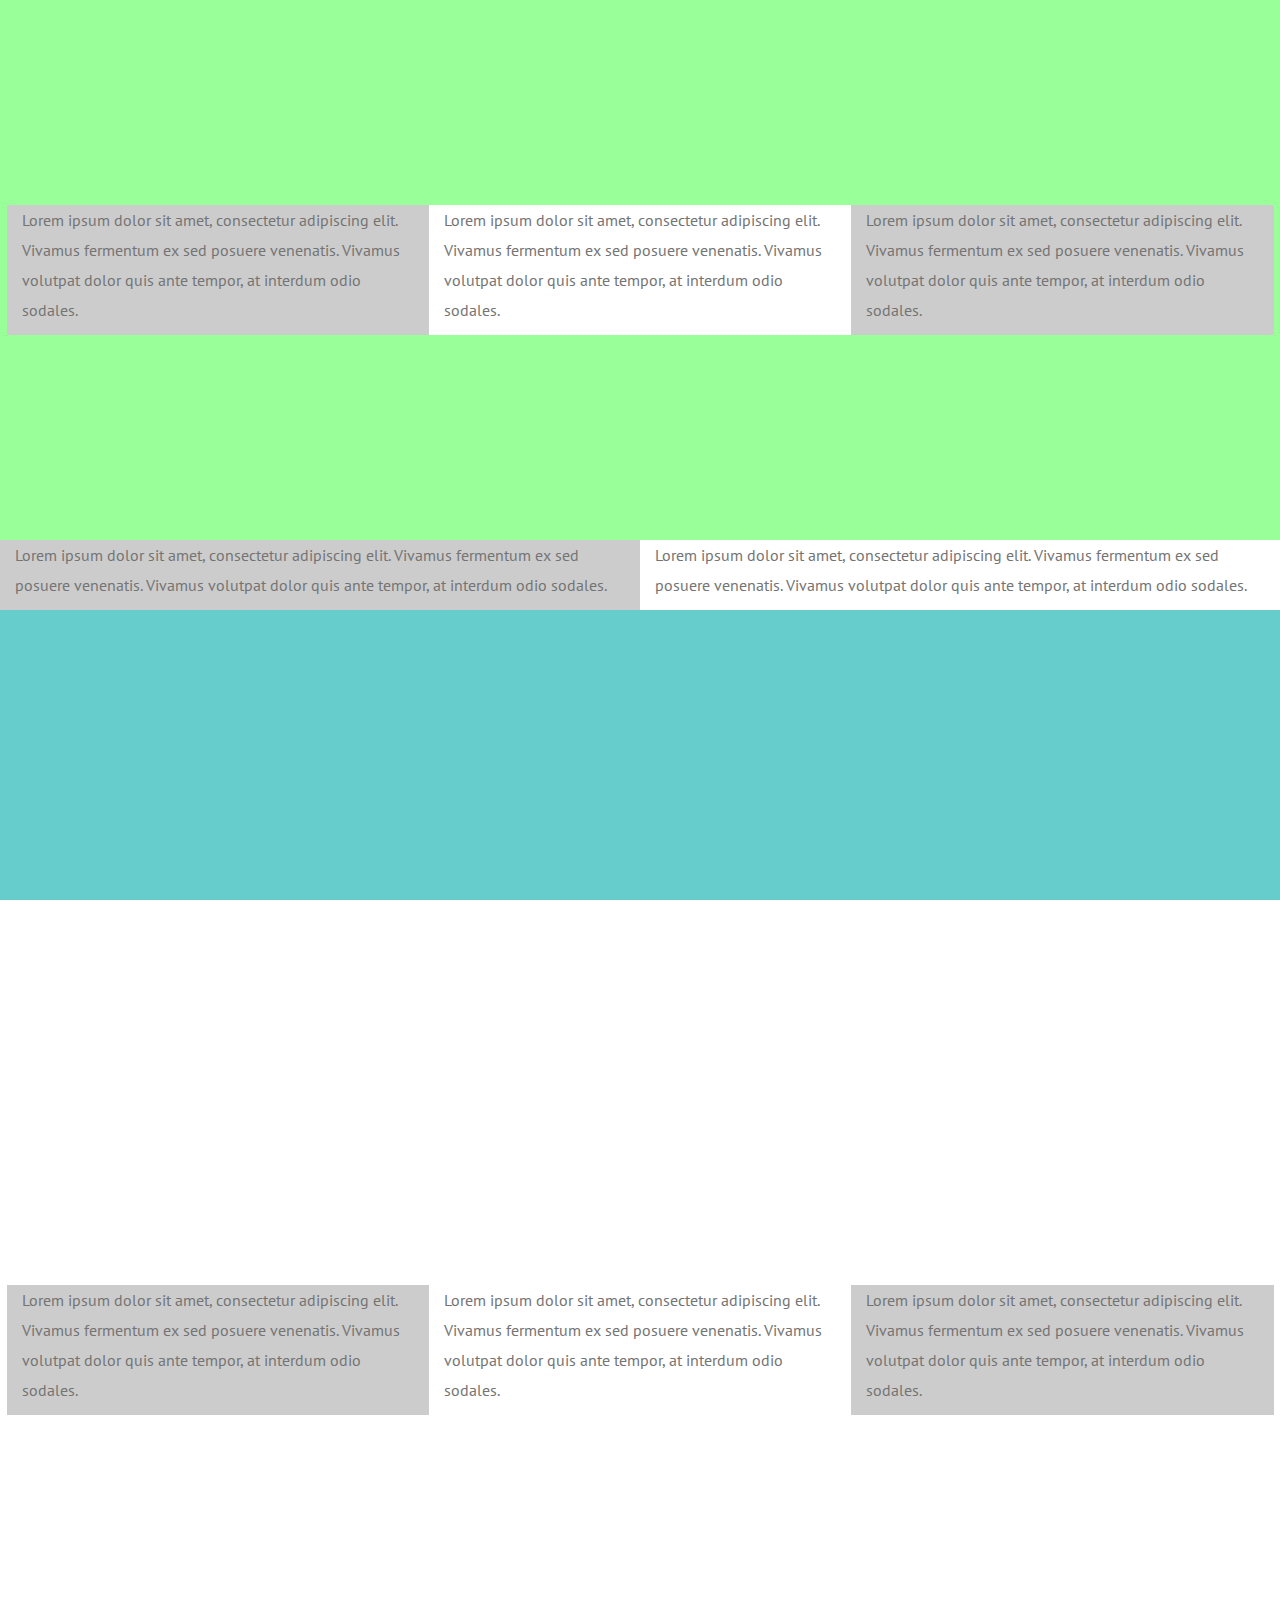
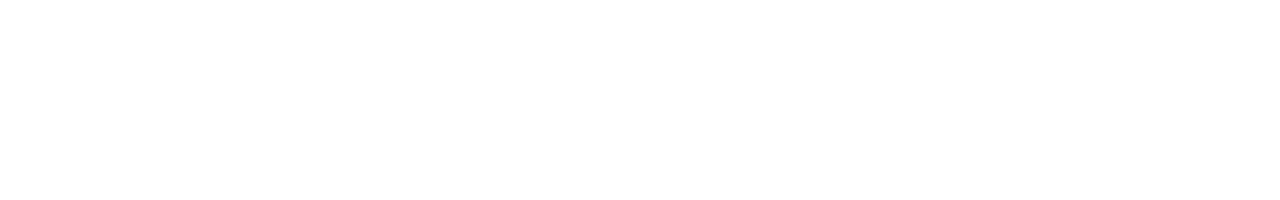
<file: site/example/fullheight/index.html>
<!DOCTYPE html>
<html lang="en">
	<head>
		<meta charset="utf-8">
     	<meta content="width=device-width, initial-scale=1.0" name="viewport">
     	<meta name="description" content="NIKH - Responsive HTML Wedding Template" >
      	<meta name="author" content="www.dethemes.com">
        <META NAME="ROBOTS" CONTENT="NOINDEX, NOFOLLOW">
      	<title>NIKH - Responsive HTML Wedding Template</title>
        
        <!-- Bootstrap -->
    	<link rel="stylesheet" href="../../css/bootstrap/bootstrap.css" type="text/css" media="screen" />
        <!-- Google Font -->
        <link href='http://fonts.googleapis.com/css?family=Montserrat:400,700' rel='stylesheet' type='text/css'>
        <link href='http://fonts.googleapis.com/css?family=Pacifico' rel='stylesheet' type='text/css'>
        <link href='http://fonts.googleapis.com/css?family=PT+Sans:400,700,400italic' rel='stylesheet' type='text/css'>
        <!-- Template CSS -->
        <link href="../../css/style.css" rel="stylesheet" media="screen">
	</head>

	<body class="fullsize">
    
    	<!-- Example -->
        <section id="yourid" class="fullheight window">
        	<div class="container-fluid h100">
            	<div class="row h60" style="background-color:#9F9">
                            
                	<div class="block-centered">
                    	<div class="centered-item">
                                    
               				<div class="col-md-4 text-left" style="background-color:#CCC">
                            	<p>Lorem ipsum dolor sit amet, consectetur adipiscing elit. Vivamus fermentum ex sed posuere venenatis. Vivamus volutpat dolor quis ante tempor, at interdum odio sodales.  </p>
                            </div>
                                
                     		<div class="col-md-4 text-left" style="background-color:#FFF">
                    			<p>Lorem ipsum dolor sit amet, consectetur adipiscing elit. Vivamus fermentum ex sed posuere venenatis. Vivamus volutpat dolor quis ante tempor, at interdum odio sodales.  </p>
                 			</div>
                                
                     		<div class="col-md-4 text-left" style="background-color:#CCC">
                         		<p>Lorem ipsum dolor sit amet, consectetur adipiscing elit. Vivamus fermentum ex sed posuere venenatis. Vivamus volutpat dolor quis ante tempor, at interdum odio sodales.  </p>
                      		</div>
                                
                		</div>
               		</div>
                                
        		</div>
                
           		<div class="row h40" style="background-color:#6CC">
                            	
               		<div class="col-md-6" style="background-color:#CCC">
                  		<p>Lorem ipsum dolor sit amet, consectetur adipiscing elit. Vivamus fermentum ex sed posuere venenatis. Vivamus volutpat dolor quis ante tempor, at interdum odio sodales.  </p>
             		</div>
                                
            		<div class="col-md-6" style="background-color:#FFF">
                     	<p>Lorem ipsum dolor sit amet, consectetur adipiscing elit. Vivamus fermentum ex sed posuere venenatis. Vivamus volutpat dolor quis ante tempor, at interdum odio sodales.  </p>
                  	</div>
                                
          		 </div>
   			</div>
		</section>
                    
        <!-- Example-1-->
        <section id="yourid-1" class="fullheight window">
			<div class="container-fluid h100">
				<div class="row h100">
                            
					<div class="block-centered">
						<div class="centered-item">
                                    
							<div class="col-md-4 text-left" style="background-color:#CCC">
								<p>Lorem ipsum dolor sit amet, consectetur adipiscing elit. Vivamus fermentum ex sed posuere venenatis. Vivamus volutpat dolor quis ante tempor, at interdum odio sodales.  </p>
							</div>
                                
							<div class="col-md-4 text-left" style="background-color:#FFF">
								<p>Lorem ipsum dolor sit amet, consectetur adipiscing elit. Vivamus fermentum ex sed posuere venenatis. Vivamus volutpat dolor quis ante tempor, at interdum odio sodales.  </p>
							</div>
                                
							<div class="col-md-4 text-left" style="background-color:#CCC">
								<p>Lorem ipsum dolor sit amet, consectetur adipiscing elit. Vivamus fermentum ex sed posuere venenatis. Vivamus volutpat dolor quis ante tempor, at interdum odio sodales.  </p>
							</div>
                                
						</div>
					</div>
                                
				</div>
			</div>
		</section>              
       
        <!-- jQuery -->
    	<script type="text/javascript" src="../../js/jquery-1.11.1.min.js"></script>   
        <!-- Device -->
        <script type="text/javascript" src="../../js/devicejs/device.min.js"></script>
    	<!-- Bootstrap -->
    	<script type="text/javascript" src="../../js/bootstrap/bootstrap.min.js"></script>
        <!-- Mousewheel & Windows -->
        <script type="text/javascript" src="../../js/mousewheel/jquery.mousewheel.min.js"></script>
        <script type="text/javascript" src="../../js/windows/jquery.windows.js"></script>
		<!-- Custom Script -->
        <script type="text/javascript" src="../../js/fullsize.js"></script>  
    	<script type="text/javascript" src="../../js/fullheight.js"></script> 
        <script type="text/javascript" src="../../js/custom-window.js"></script> 
        
	</body>   
</html>
</file>
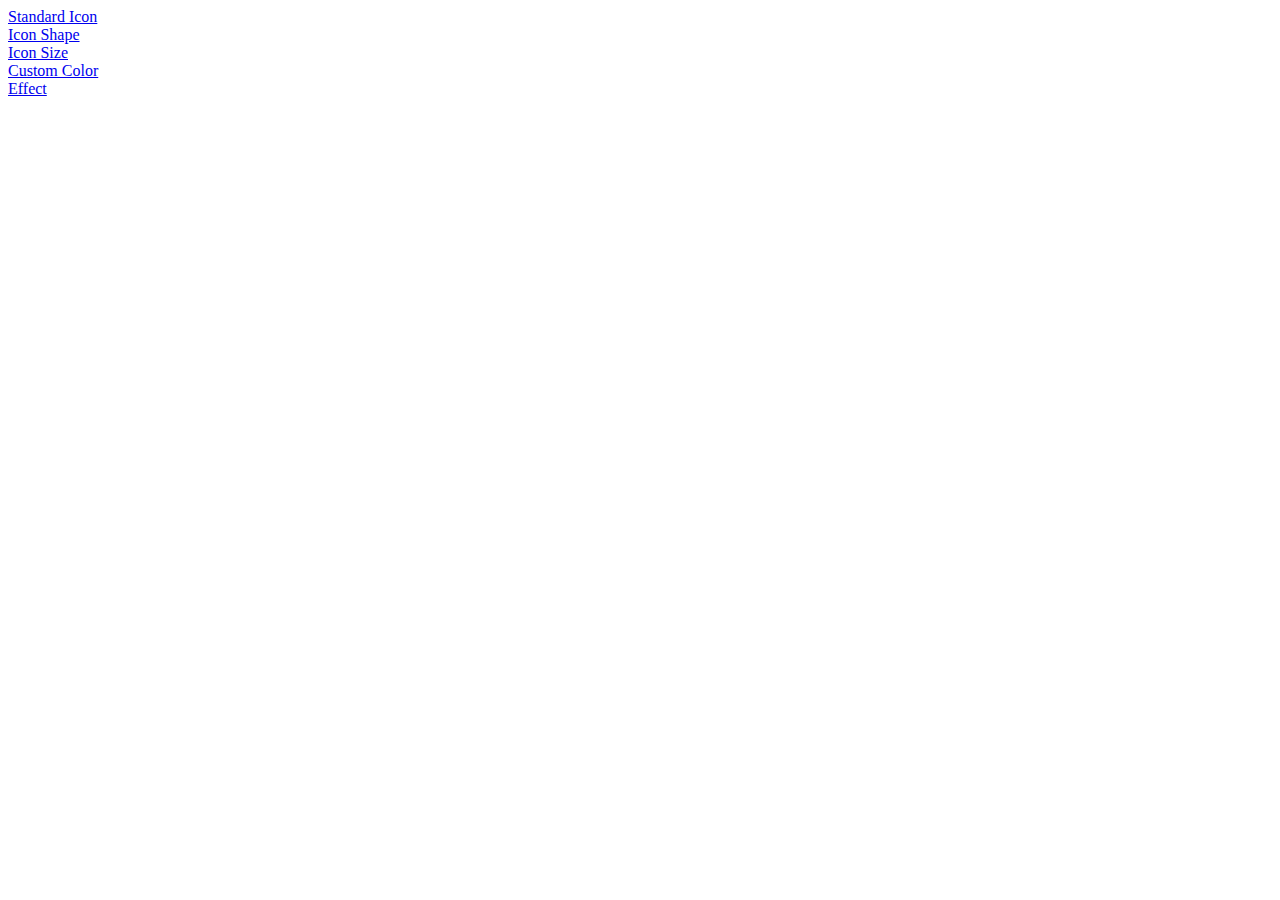
<file: site/example/icon/index.html>
<!DOCTYPE html>
<html lang="en">
	<head>
		<meta charset="utf-8">
     	<meta content="width=device-width, initial-scale=1.0" name="viewport">
     	<meta name="description" content="NIKH - Responsive HTML Wedding Template" >
      	<meta name="author" content="www.dethemes.com">
        <META NAME="ROBOTS" CONTENT="NOINDEX, NOFOLLOW">
      	<title>NIKH - Responsive HTML Wedding Template</title>
	</head>

	<body>
    	<a href="standard.html" target="_blank">Standard Icon</a><br/>
        <a href="icon-shape.html" target="_blank">Icon Shape</a><br/>
        <a href="icon-size.html" target="_blank">Icon Size</a><br/>
        <a href="custom-color.html" target="_blank">Custom Color</a><br/>
        <a href="icon-effect.html" target="_blank">Effect</a>
	</body>   
</html>
</file>
<file: _documentation/css/style.css>
@charset "utf-8";

/*============================== 
	- Template Name: LUV - Responsive One Page HTML Wedding Template
	- Author: DoubleEight
	- Version: 1.0
	- Website: www.dethemes.com
================================= */	

/*---------------------- 
	Stylesheet Guide
------------------------
01. GENERAL
02. NAVIGATION
03. CONTENT	*/


/* =================================================== */
/* 01. GENERAL  	 		                           */
/* =================================================== */

body {
	font-family: 'PT Sans', sans-serif;	
	color:#747474;
	margin:0; padding:0
}

h1, h2, h3, h4, h5, h6{
	font-family: 'Montserrat', sans-serif;
	font-weight:bold;
	color:#444444;
}

h1 a, h2 a, h3 a, h4 a, h5 a, h6 a{
	color:#444444;
}


h2{
	font-size:30px;
}

h3{
	font-size:26px;
	font-weight:400;
}

h4{
	font-size:16px;
	font-weight:400;
}

p{
	font-size:16px;
	line-height:24px;
}

a{
	color:#333;
}

a:hover{
	color:#444444;
}


a:focus{
	outline:0;
}

/* =================================================== */
/* 02. NAVIGATION	 		                           */
/* =================================================== */

nav.navigation {
    float: left;
	width: 250px; 
    overflow: hidden;
    position: fixed; 
    top: 0px;
    background: #292929;
    height: 100%;
    padding-top: 40px;
}

nav ul{
	height:94%;
	overflow:auto;
}

nav ul li a {
  font-size: 15px;
  line-height: 15px;
  font-family: 'PT Sans', sans-serif;	
  color: #9D9D9D;
}
nav.navigation ul li {
    list-style: none; 
    float: left;
    clear: both;
    padding-left: 30%;
    width: 70%;
    margin-bottom: 10px;
}

nav.navigation ul {
    padding: 0px; 
	margin: 0px;
}

nav.navigation ul li a {
    text-decoration: none; 
	float: left;  
}

nav.navigation ul li a:hover {
    color: #fff;
}

/*========================*/
/* 03. CONTENT      	  */
/*========================*/
section.content {
    clear: none; 
    padding: 0px 0px 100px 50px; margin: 0px; 
    border-left: 1px solid #DDDDDD;
    position: relative;
    margin-left: 250px;
    width: 800px;

}

section.content > h2 {
    margin-top: 0px;
}

section.content > div{
    margin-top: 50px;
}
</file>
<file: site/css/style.css>
@charset "utf-8";

/*============================== 
	- Template Name: NIKH - Responsive HTML Wedding Template
	- Author: DoubleEight
	- Version: 1.01
	- Website: www.dethemes.com
================================= */	

/*---------------------- 
	Stylesheet Guide
------------------------
00. PRELOADER
01. GENERAL
	01-1 Common
	01-2 Center-Middle Alignment
	01-3 Fullsize/Fullheight
02. MENU SECTION
	02-1 SideNavbar Icon
		02-1-1 Logo
		02-1-2 Icon Nav
	02-2 Main Menu
03. MAP/LOCATION
04. CONTENT SECTION
	04-1 Home/Slider
	04-2 Where and When
	04-3 Couple
	04-4 Gallery
	04-5 Events and Parties
	04-6 Bridesmaid
	04-7 Groomsmen
	04-8 Blog
	04-9 Accomodations
	04-10 Gift Registry
	04-11 RSVP
05. SLIDE LAYOUT TO RIGHT
06. ELEMENT
	06-1 Icon
		06-1-1 Size
		06-1-2 Shape
		06-1-3 Custom Color
		06-1-4 Effect Zoom 
		06-1-5 Effect Rotate
		06-1-6 Effect Square/Rounded To Circle
	06-2 Button
	06-3 Autocrop Image
	06-4 Photo Item
		06-4-1 Photo Caption
	06-5 Popup Template
		06-5-1 Popup Template-1
		06-5-2 Popup Template-2
		06-5-3 Popup Template-3
07. PLUGIN
	07-1 Masonry Gallery
	07-2 Magnific Popup
08. MEDIA SCREEN
	- @media (max-width:1199px)
	- @media (min-width:992px) and (max-width:1199px)
	- @media (max-width:991px)
	- @media (min-width:768px) and (max-width:991px)
	- @media (min-width:768px) and (max-width:991px) and (orientation : portrait)
	- @media (max-width:767px)
	- @media (max-width:768px) and (orientation : landscape)
	- @media (max-width:570px) and (orientation : portrait)
	- @media (max-width:568px) and (orientation : landscape)
	- @media (max-width:480px)
*/


/*===============================================*/
/* 00. PRELOADER		 						 */
/*===============================================*/
/* See preloader.css */


/*===============================================*/
/* 01. GENERAL		  	 						 */
/*===============================================*/

/* 01-1 Common 								     */
/* ----------------------------------------------*/
html {
	overflow-x:hidden;  
}

body, html {
	width:100%;
	background-color:#FFF;
	font-family: 'PT Sans', sans-serif;	
	color:#747474;
}

a{
	color:#444444;
	text-decoration:none;	
}

a:hover{
	color:#bb5844;
	text-decoration:none;
}

a:focus{
	outline:0;
	color:#444444;
	text-decoration:none;
}

h1, 
h2, 
h3,
h4,
h5, 
h6 {
	font-family: 'Pacifico', cursive;
	color:#444444;
}

h1 a, 
h2 a, 
h3 a, 
h4 a, 
h5 a, 
h6 a{
	color:#444444;
	text-decoration:none;
}

h1 a:hover, 
h2 a:hover, 
h3 a:hover,
h4 a:hover, 
h5 a:hover, 
h6 a:hover{
	color:#bb5844;
	text-decoration:none;
}

h1.white-color,
h2.white-color,
h3.white-color,
h4.white-color,
h5.white-color,
h6.white-color{
	color:#FFF;
}

h2{
	font-size:34px;
	margin-bottom:24px;
}

p{
	font-family: 'PT Sans', sans-serif;	
	color:#747474;
	font-size:16px;
	line-height:30px;
}

p a{
	color:#747474;
	text-decoration:underline;
}

p a:hover{
	color:#bb5844;
	text-decoration:underline;
}

.no-padding{
	padding:0
}

.no-margin{
	margin:0
}

/* 01-2 Center-Middle Alignment                  */
/* ----------------------------------------------*/
.block-centered {
  text-align: center;
  height:100%;
}
 
.block-centered:before {
  content: '';
  display: inline-block;
  height: 100%; 
  vertical-align: middle;
  margin-right: -0.25em; /* Adjusts for spacing */
}
 
.centered-item {
  display: inline-block;
  vertical-align: middle;
  width:99%;
}

/* 01-3 Fullsize/Fullheight		                 */
/* ----------------------------------------------*/
.fullsize .fullheight, 
.fullsize .h10,
.fullsize .h20,
.fullsize .h30,
.fullsize .h40,
.fullsize .h50,
.fullsize .h60,
.fullsize .h70,
.fullsize .h80,
.fullsize .h90,
.fullsize .h100{
	padding-top:0 !important;
	padding-bottom:0 !important;
}

.fullsize .h10{
	height:10% !important;
}
.fullsize .h20{
	height:20% !important;
}
.fullsize .h30{
	height:30% !important;
}
.fullsize .h40{
	height:40% !important;
}
.fullsize .h50{
	height:50% !important;
}
.fullsize .h60{
	height:60% !important;
}
.fullsize .h70{
	height:70% !important;
}
.fullsize .h80{
	height:80% !important;
}
.fullsize .h90{
	height:90% !important;
}
.fullsize .h100{
	height:100% !important;
}

/*===============================================*/
/* 02. MENU SECTION  	  					     */
/*===============================================*/

/* 02-1 SideNavbar Icon 						 */
/* ----------------------------------------------*/
.sidebar-menuicon{
	background:#bb5844;
	height:100%;
	top:0;
	left:0;
	position:fixed;	
	width:60px;
	z-index:999;
	color:#FFF;
}

/* 02-1-1 Logo          						 */
/* ----------------------------------------------*/
#logo-wrapper{
	position:absolute;
	left:-258px;
	z-index:999;
}

#logo-link
{
	text-decoration:none;
}

#logo {
	font-family: 'Montserrat', sans-serif;
	display:block;
	background-color:#bb5844;
	font-size:17px;
	color:#ddaca2;
	width:70px;
	height:70px;
	padding-top:22px;
	text-align:center;
	z-index:999;
}

#imglogo{
	width:auto;
	height:70px;
}


/* 02-1-2 Icon Nav         						 */
/* ----------------------------------------------*/
#mobile-menu{
	display:none
}

#navbar-menuicon{
	height:100%;
}

#navbar-menuicon ul{
	list-style-type:none;
}

#navbar-menuicon ul li{
	margin:10px 0px;
}

/* All icon in #navbar-menuicon use de-icon classes */
/* It can be found at Icon Section  */
/* 06-1 Icon			    	    */


/* 02-2 Main Menu						         */
/* ----------------------------------------------*/
#main-menu{
	font-family: 'Montserrat', sans-serif;
	font-weight: normal !important;
	font-size: 13px;
	background:#450f04;
	overflow:hidden;
	padding:0px 30px;
	position:absolute;
	width:300px;
	height:100%;
	top:0;
	left:-300px;
	box-shadow:-5px 0 2px rgba(0,0,0,.15)inset
}

#main-menu:before{
	content:"";
	background-image:url(http://placehold.it/1600x1067);
	background-position:left;
	background-size:cover;
	opacity:0.25;
	position:absolute;
	top: 0;
 	left: 0;
  	bottom: 0;
  	right: 0;
}

#main-menu > ul{
	opacity:0.6;
	height:525px;
	margin-top:100px;
	overflow:auto;
}

#main-menu ul li a{
	color:#fff;
	height:35px;
	-webkit-transition: 0.3s all ease;
	   -moz-transition: 0.3s all ease;
	     -o-transition: 0.3s all ease;
	    -ms-transition: 0.3s all ease;
	        transition: 0.3s all ease;	
	/*The transition will be disabled on script.js for tablet/mobile*/
}

#main-menu ul li a:hover, #main-menu ul li a:hover:focus, #main-menu ul li.active a {
	background-color:#a4422e;
}

#main-menu ul li a:after{
	font-family: "fontello";
	content: "\e8ab";
	position:absolute;
	right:15px;	
}

#main-menu ul li a:only-child:after{
	content: "";
}

#main-menu ul li a:hover:after{
	opacity:0.5;
	-webkit-transition: 0.3s all ease;
	   -moz-transition: 0.3s all ease;
	     -o-transition: 0.3s all ease;
	    -ms-transition: 0.3s all ease;
	        transition: 0.3s all ease;
	/*The transition will be disabled on script.js for tablet/mobile*/
}

#main-menu ul.nav.child > li > a{
	padding-left:26px;
	background-color:transparent;
}

#main-menu ul.nav.child > li > a:hover, #main-menu ul.nav.child > li > a:hover:focus, #main-menu ul.nav.child > li.active > a{
	background-color:#a4422e;
}

/*===============================================*/
/* 03. MAP/LOCATION			                     */
/*===============================================*/
#location{
	position:fixed;
	top:0;
	left:0;
	width:100%;
	display:none;
	z-index:1000;
}

#location-overlay{
	position:fixed;
	background-color:#000;
	opacity:0.7;
	width:100%; 
	top:0;
	left:0;
	bottom:0;
	right:0;
}

#location-map-wrapper{
	height:100%;
}

#location_map{
	width:80%;
	margin:0 auto;
	height:500px;
	top:50%;
	margin-top:-250px;
	border:10px solid #FFF;
}

/*===============================================*/
/* 04. CONTENT SECTION		                     */
/*===============================================*/
#content-wrapper{
	position:relative;
	left:0;
}

#content{
	margin-left:60px;
	position:relative;
	overflow:hidden;
}

#blocker{
	background:#FFF;
	display:none;
	height:100%;
	top:0;
	left:360px;
	opacity:0;
	position:fixed;
	width:100%;
	z-index:1000;
	cursor:pointer;
}

#blocker.visible{
	display:block
}

/* 04-1 Home/Slider					        	 */
/* ----------------------------------------------*/
#slider{
	position:relative;
	overflow:hidden;
	z-index:1;
	left:0;
	height:100%;
	color:#FFF;
}

#slider-text-wrapper{
	position:absolute; 
	top:0;
	left:0;
	width:100%; 
	height:100%;
}

#slider-row, #slider-col{	
	height:100%;
}

#slider img{
	background-color:#FFF;
}

#slider-title{
	position:relative; 
	height:100%;
	width:100%; 
	text-align:center;
}

#slider h1{	
	font-size:52px;
	color:#FFF;
}

#small-title{
	font-family: 'Montserrat', sans-serif;
	font-size:20px;
}

#countdown{
	font-family: 'Montserrat', sans-serif;
	padding-top:20px;
	width:50%;
	margin:0 auto;
}

#slider-date{
	position:absolute; 
	bottom:70px; 
	width:100%; 
	text-align:center
}

#slider-date h3{
	font-size:36px;
	font-family: 'Pacifico', cursive;
	font-weight:normal;
	color:#FFF;
}

/* 04-2 Where and When			        	 	 */
/* ----------------------------------------------*/
#wherewhen{
	padding:40px 0 60px 0;
}

/* 04-3 Couple					        	     */
/* ----------------------------------------------*/
#his-photo, #her-photo{
	height:350px; 
	/*Fullsize layout will replace this height   */
	/*with h10-h100 class   */     
}

.couple-text{
	padding:20px 40px;
}

.couple-text h2 {
	font-family: 'Pacifico', cursive;
	font-size:30px;
	font-weight:normal;
}


/* 04-4 Gallery					        	     */
/* ----------------------------------------------*/
/* Gallery Photo use photo item class and 		 */
/* masonry layout 								 */
/* 06-4 Photo Item							     */
/* 07-1 Masonry Gallery						     */

#gallery-intro{
	padding:40px 0;
}

#gallery-main-photo{
	background:url(../images/gallery-main.jpg);
	background-size:cover;
	background-attachment:fixed;
	background-position:top center;
	background-repeat:no-repeat;
	height:420px;
	/*Fullsize layout will replace this height   */
	/*with h10-h100 class   */
}

.safari-mac #gallery-main-photo{
	background-attachment: scroll;
}

#gallery-photo{
	padding:0 100px 100px 100px
}	


/* 04-5 Events and Parties                       */
/* ----------------------------------------------*/
#events-intro{
	padding:40px 0;
}

#events-main-photo{
	background:url(../images/events-main.jpg);
	background-size:cover;
	background-attachment:fixed;
	background-position:center center;
	background-repeat:no-repeat;
	height:420px;
	/*Fullsize layout will replace this height   */
	/*with h10-h100 class   */
}

.safari-mac #events-main-photo{
	background-attachment: scroll;
}

#events-content{
	padding:0 100px 100px 100px;
}

#events-content .col-md-6{
	text-align:left;
}


/* 04-6 Bridesmaid		                         */
/* ----------------------------------------------*/
/* Bridesmaid Photo use photo item class and 	 */
/* masonry layout 								 */
/* 06-4 Photo Item							     */
/* 07-1 Masonry Gallery						     */

#bridesmaid-intro{
	padding:40px 0;
}

#bridesmaid-main-photo{
	background:url(../images/bridesmaids-main.jpg);
	background-size:cover;
	background-attachment:fixed;
	background-position:center center;
	background-repeat:no-repeat;
	height:420px;
	/*Fullsize layout will replace this height   */
	/*with h10-h100 class   */
}	

.safari-mac #bridesmaid-main-photo{
	background-attachment: scroll;
}

#bridesmaid-photo{
	padding:0 100px 100px 100px
}			


/* 04-7 Groomsmen		                         */
/* ----------------------------------------------*/
/* Groomsmen Photo use photo item class and 	 */
/* masonry layout 								 */
/* 06-4 Photo Item							     */
/* 07-1 Masonry Gallery						     */

#groomsmen-intro{
	padding:40px 0;
}

#groomsmen-main-photo{
	background:url(../images/groomsmen-main.jpg);
	background-size:cover;
	background-attachment:fixed;
	background-position:center center;
	background-repeat:no-repeat;
	height:420px;
	/*Fullsize layout will replace this height   */
	/*with h10-h100 class   */
}

.safari-mac #groomsmen-main-photo{
	background-attachment: scroll;
}

#groomsmen-photo{
	padding:0 100px 100px 100px
}	


/* 04-8 Blog					        	     */
/* ----------------------------------------------*/
#blog-intro{
	padding:40px 0;
}

#blog-main-photo{
	background:url(http://placehold.it/1600x950);
	background-size:cover;
	background-attachment:fixed;
	background-position:center center;
	background-repeat:no-repeat;
	height:420px;
	/*Fullsize layout will replace this height   */
	/*with h10-h100 class   */
}

.safari-mac #blog-main-photo{
	background-attachment: scroll;
}

#blog-carousel-wrapper{
	padding:0 50px
}

#blog-carousel{
	text-align:left
}

#blog-carousel .item{
	padding:0 15px
}

.blog-carousel-title{
	margin:40px 0 10px 0
}

#blog-content{
	padding:0 50px 100px 50px;
}

/* 04-9 Accomodations							 */
/* --------------------------------------------- */
/* Accomodation use popup-template-3			 */
/* 06-5-3 Popup Template-3						 */


/* 04-10 Gift Registry	                         */
/* --------------------------------------------- */
/* Gift Registry use popup-template-3			 */
/* 06-5-3 Popup Template-3						 */

.registry-logo{
	width:90%;
}

.registry-button{
	margin-top:20px;
	margin-bottom:30px;
}

/* 04-11 RSVP			                         */	
/* ----------------------------------------------*/
#rsvp-intro{
	padding:40px 0;
}

#rsvp-main-photo{
	background:url(http://placehold.it/1600x1067);
	background-size:cover;
	background-attachment:fixed;
	background-position:top center;
	background-repeat:no-repeat;
	height:420px;
	/*Fullsize layout will replace this height   */
	/*with h10-h100 class   */
}

.safari-mac #rsvp-main-photo{
	background-attachment: scroll;
}

#rsvp-form{
	padding:40px 0;
}

#form-wrapper{
	width:60%;
	margin:0 auto;
	padding:30px 0
}

.result{
	margin-bottom:20px;
	display:none;
}

.result .bg-danger, .result .bg-success{
	padding:10px;
	color:#ffffff;
}

.result .bg-danger{
	background-color:#C33
}

.result .bg-success{
	background-color:#bb5844
}

input[type=text].form-control, input[type=email].form-control{
   height:45px;
}

input[type=text].form-control, input[type=email].form-control, select.form-control, textarea.form-control{
	border-radius:0 !important;
	border-color:#747474;
}

#submitButton{
	margin-top:30px;
	outline:0;
}

/*===============================================*/
/* 05. SLIDE LAYOUT TO RIGHT	                 */
/*===============================================*/
#main-menu, .sidebar-menuicon, #content-wrapper {
	-webkit-transition:left .5s ease;
	transition:left .5s ease;
	/*The transition will be disabled on script.js for tablet/mobile*/
}

.sidebar-menuicon.moveto-right,#content-wrapper.moveto-right{
	left:300px
}

/*===============================================*/
/* 06. ELEMENT			                         */
/*===============================================*/

/* ----------------------------------------------*/
/* 06-1 Icon 						        	 */
/* ----------------------------------------------*/
.de-icon{
	width: 60px;
	height: 60px;
	line-height: 60px;
	font-size:30px;
	text-align: center;
	vertical-align: middle;	
	display:inline-block;
	
	-webkit-transition: 0.3s all ease;
	-moz-transition: 0.3s all ease;
	-o-transition: 0.3s all ease;
	-ms-transition: 0.3s all ease;
	transition: 0.3s all ease;
	/*The transition will be disabled on script.js for tablet/mobile*/
}

.de-icon i{
	-webkit-transition: 0.3s all ease;
	-moz-transition: 0.3s all ease;
	-o-transition: 0.3s all ease;
	-ms-transition: 0.3s all ease;
	transition: 0.3s all ease;
	/*The transition will be disabled on script.js for tablet/mobile*/
}

/*------------------------------------------------*/
/* 06-1-1 Size 								   	  */
/*------------------------------------------------*/
.de-icon.large-size{
	width: 72px;
	height: 72px;
	line-height: 72px;
	font-size:32px;	
}

.de-icon.medium-size{
	width: 56px;
	height: 56px;
	line-height: 56px;
	font-size:28px;	
}

.de-icon.small-size{
	width: 40px;
	height: 40px;
	line-height: 40px;
	font-size:24px;	
}

/*------------------------------------------------*/
/* 06-1-2 Shape 								  */
/*------------------------------------------------*/
.de-icon.square{
	background-color:#bb5844;
	color:#FFF;
}

.de-icon.circle{
	border-radius: 50%;
	background-color:#bb5844;
	color:#FFF;
}

.de-icon.rounded{
	border-radius: 20%;
	background-color:#bb5844;
	color:#FFF;
}

.de-icon.outline{
	background-color:#FFF;
	color:#bb5844;
	border:1px solid #bb5844;
}

a:hover .de-icon.circle, a:hover .de-icon.rounded, a:hover .de-icon.square{
	background-color:#444444;
	color:#FFF;
}

a:hover .de-icon.outline{
	background-color:#bb5844;
	color:#FFF;
}

/*------------------------------------------------*/
/* 06-1-3 Custom Color 							  */
/*------------------------------------------------*/
.de-icon.customcolor{
	color:#a4422e;	
}

a:hover .de-icon.customcolor{
	color:#444444
}

.de-icon.customcolor i{
	color:#FFF;
	opacity:0.5;
}

a:hover .de-icon.customcolor i{
	color:#FFF;
	opacity:1;
}

.de-icon.circle.customcolor, .de-icon.square.customcolor, .de-icon.rounded.customcolor{
	background-color:#a4422e;
	color:#fff
}

a:hover .de-icon.circle.customcolor, a:hover .de-icon.square.customcolor, a:hover .de-icon.rounded.customcolor{
	background-color:#444444;
	color:#fff;
}

.de-icon.outline.customcolor{
	background-color:#FFF;
	color:#a4422e;
	border:1px solid #a4422e;
}

a:hover .de-icon.outline.customcolor{
	background-color:#a4422e;
	color:#FFF;
}

/*------------------------------------------------*/
/* 06-1-4 Effect Zoom 							  */
/*------------------------------------------------*/
.de-icon.effect1{
	-webkit-transform: scale(1);
	   -moz-transform: scale(1);
	     -o-transform: scale(1);
	    -ms-transform: scale(1);
	        transform: scale(1);	
}

a:hover .de-icon.effect1{
	-webkit-transform: scale(1.2);
	   -moz-transform: scale(1.2);
	     -o-transform: scale(1.2);
	    -ms-transform: scale(1.2);
	        transform: scale(1.2);	
}

/*------------------------------------------------*/
/* 06-1-5 Effect Rotate 						  */
/*------------------------------------------------*/
.de-icon.effect2 i{
	-webkit-transform: rotate(0deg);
	   -moz-transform: rotate(0deg);
	     -o-transform: rotate(0deg);
	    -ms-transform: rotate(0deg);
	        transform: rotate(0deg);	
}

a:hover .de-icon.effect2 i{
	-webkit-transform: rotate(360deg);
	   -moz-transform: rotate(360deg);
	     -o-transform: rotate(360deg);
	    -ms-transform: rotate(360deg);
	        transform: rotate(360deg);	
}

/*------------------------------------------------*/
/* 06-1-6 Effect Square/Rounded To Circle 	      */
/*------------------------------------------------*/
a:hover .de-icon.effect3{
	background-color:#a4422e;
	color:#fff;
	border-radius: 50%;
}


/*-----------------------------------------------*/
/* 06-2 Button 									 */
/*-----------------------------------------------*/
/* Replace bootstrap default button color		 */

.btn-default{
	background-color:#bb5844 !important;
	color:#fff !important;
	border-radius: 0 !important;
	border-color:#bb5844 !important;
	font-family: 'Montserrat', sans-serif !important;
	font-size:15px !important;
	font-weight:normal !important;
}

.btn-default:hover{
	background-color:#000000 !important;
	border-color:#000000 !important;
}

.custom-size{
	padding:13px 60px; 
	margin-top:30px
}

/*-----------------------------------------------*/
/* 06-3 Autocrop Image							 */
/*-----------------------------------------------*/
.autocrop-image{
 	display:block;
	background-position:center center;
	background-size:cover;
	background-repeat:no-repeat;
	overflow:hidden;
}

/*-----------------------------------------------*/
/* 06-4 Photo Item								 */
/*-----------------------------------------------*/
.photo-item {
	position:relative;
	overflow:hidden;
}

.photo-item-preview > img {
	width:100%;
}

.photo-item-preview > .autocrop-image, .photo-item-preview > img {
	-webkit-transition: -webkit-transform 0.5s; 
		-ms-transition: -ms-transform 0.5s;
		 -o-transition: -o-transform 0.5s;
			transition: transform 0.5s;
	/*The transition will be disabled on script.js for tablet/mobile*/		
}

.photo-item-overlay {
	position: absolute; 
	top: 0; 
	right: 0; 
	bottom: 0;
	left: 0; 
	background-color: rgba(0, 0, 0, 0.4);
	opacity: 0; 
	-webkit-transform: scale(0); 
		-ms-transform: scale(0); 
		 -o-transform: scale(0); 
			transform: scale(0); 
	-webkit-transition: -webkit-transform 0.5s; 
		-ms-transition: -ms-transform 0.5s;
		 -o-transition: -o-transform 0.5s;
			transition: transform 0.5s;
	/*The transition will be disabled on script.js for tablet/mobile*/
}

.photo-item:hover .photo-item-overlay,
.hover .photo-item-overlay {
	opacity: 1; 
	-webkit-transform: scale(1); 
		-ms-transform: scale(1);
		 -o-transform: scale(1);  
			transform: scale(1); 
}

.photo-item:hover .photo-item-preview > .autocrop-image, .photo-item:hover .photo-item-preview > img,
.hover .photo-item-preview > .autocrop-image, .hover .photo-item-preview > img { 
	-webkit-transform: scale(1.1); 
		-ms-transform: scale(1.1);
		 -o-transform: scale(1.1);  
			transform: scale(1.1); 
}

/* 06-4-1 Photo Caption 						 */
/*-----------------------------------------------*/
.photo-caption-wrapper{
	position:absolute; 
	bottom:2px; 
	display:block; 
	width:100%; 
	height:30%;
}

.photo-caption{
	color:#ffffff; 
	font-size:18px;
	font-family: 'Montserrat', sans-serif;  
	letter-spacing:1px; 
	text-align:center; 
	text-decoration:none; 
	display:block;	
}

.other-caption{
	text-align:center; 
	color:#ffffff; 
}

/*-----------------------------------------------*/
/* 06-5 Popup Template							 */
/*-----------------------------------------------*/

/* 06-5-1 Popup Template-1	 					 */
/*-----------------------------------------------*/
#popup-template-1{
	width:900px;
	margin:30px auto; 
	background-color:#FFF;
}

#popup-template-1 #main-image{
	height:485px;
	width:100%;
	position:relative;
}

#popup-template-1 #additional-title{
	width:100%; 
	bottom:60px; 
	position:absolute; 
	text-align:center
}

#popup-template-1 #additional-title span{
	border:1px solid #FFF; 
	color:#FFF; 
	font-family: 'Montserrat', sans-serif; 
	font-size:20px; 
	padding:10px 20px
}

#popup-template-1 #the-image{
	height:100%;
	width:100%;
}

#popup-template-1 #main-image-overlay{
	position:absolute;
	top:0;
	left:0;
	height:485px; 
	width:100%;
	background-color: rgba(0, 0, 0, 0.4);
}

#popup-template-1 #the-content{
	padding:35px 75px;
}

#popup-template-1 #the-content #socialnetwork-icon{
	text-align:center; 
	margin-bottom:20px;
}

#popup-template-1 #the-content img{
	width:100%;
	margin:10px 0
}

/* 06-5-2 Popup Template-2	                     */
/* ----------------------------------------------*/
#popup-template-2{
	width:1015px;
	height:600px;
	margin:30px auto; 
	background-color:#FFF; 
}

#popup-template-2 #main-image{
	width:365px; 
	height:600px; 
	float:left;
}

#popup-template-2 #the-image{
	height:100%;
	width:100%;
}

#popup-template-2 #the-content{
	width:650px; 
	height:600px; 
	padding:0 60px;
	display:block; 
	float:right; 
	background-color:#FFF; 
	overflow:auto; 
	text-align:center
}

#popup-template-2 #the-content-wrapper{
	margin:60px 0;
}

#popup-template-2 .list-info{
	color:#747474;
	font-size:16px;
	line-height:30px;
}

#popup-template-2 .list-info i{
	color:#000;
}

/* 06-5-3 Popup Template-3		                 */
/* ----------------------------------------------*/
#popup-template-3{
	width:1015px;
	margin:30px auto; 
	background-color:#FFF; 
	padding:50px;
}

#popup-template-3 h2{
	text-align:center
}

#popup-template-3 #intro{
	text-align:center; 
	padding:0 50px;
}

#popup-template-3 #content-list{
	margin-top:50px
}

#popup-template-3 .content-list-item{
	margin-bottom:50px
}

#popup-template-3 .content-list-image img{
	width:100%;
}

#popup-template-3 .content-list-title{
	margin-top:0;
	margin-bottom:8px;
}

#popup-template-3 .content-list-text{
	line-height:22px;
}


/*===============================================*/
/* 07. PLUGIN			 						 */
/*===============================================*/

/* 07-1 Masonry Gallery		                     */
/* ----------------------------------------------*/
.masonry{
	width:101%;
	overflow:hidden;
}

.fullsize .masonry.one-row .masonry_col{
	height:100%;
}

.fullsize .masonry.two-row .masonry_col{
	height:50%;
}

.fullsize .masonry.three-row .masonry_col{
	height:33.4%;
}

.fullsize .masonry.four-row .masonry_col{
	height:25%;
}

.fullsize .masonry_col{
	height:300px
}

.grid_sizer.four-col{
	width:25%;
}

.masonry_col.w25{
	width:25%;
}

.masonry_col.w50{
	width:50%;
}

.masonry_col.w75{
	width:75%;
}

.masonry_col.w100{
	width:100%;
}

.grid_sizer.three-col{
	width:33.33%;
}

.masonry_col.w33{
	width:33.33%;
}

.masonry_col.w66{
	width:66.7%;
}

/* 07-2 Magnific Popup*/
.mfp-wrap{
	webkit-overflow-scrolling: touch 
}


/*===============================================*/
/* 08. MEDIA SCREEN		  						 */
/*===============================================*/
@media (max-width:1199px){
/* 02-1 SideNavbar Icon 						 */
/* ----------------------------------------------*/
.sidebar-menuicon{
	height:60px;
	width:100%;
}

/* 02-1-1 Logo          						 */
/* ----------------------------------------------*/
#logo-wrapper{
	position:absolute;
	left:10px;
}

#logo {
	width:60px;
	height:60px;
	padding-top:20px;
}

#imglogo{
	width:auto;
	height:60px;
}

.top-bar #imglogo{
	width:auto;
	height:50px;
}

/* 02-1-2 Icon Nav         						 */
/* ----------------------------------------------*/
#mobile-menu{
	display:block
}

#navbar-menuicon ul li {
	display:inline-block;
	margin:0;
	margin-top:13px
}

#navbar-menuicon ul li.hideonmobile{
	display:none;
}

#navbar-menuicon .block-centered {
  text-align: right;
  height:100%;
  padding-right:10px;
}

/* 02-2 Main Menu						         */
/* ----------------------------------------------*/
#main-menu{
	top:60px;
	left:0;
	padding:0;
	width:100%;
	height:auto;
	overflow:visible;
	display:none;
	background-color:#bb5844;
	box-shadow:none;
	border-bottom:1px solid #323D3D
}

#main-menu:before{
	background-image:none;
}

#main-menu > ul{
	height:350px;
	background-color:#bb5844;
	margin:0;
	overflow:auto;
 	-webkit-overflow-scrolling: touch;
}

/* 04. Content Section							 */
/* ----------------------------------------------*/
#content {margin-left:0}


/* 04-4 Gallery					        	     */
/* ----------------------------------------------*/
#gallery-main-photo{
	background-attachment:scroll;
	background-position:center center !important;
	height:400px;
}

/* 04-5 Events and Parties                       */
/* ----------------------------------------------*/
#events-main-photo{
	background-attachment:scroll;
	background-position:center center !important;
	height:400px;
}

/* 04-6 Bridesmaid		                         */
/* ----------------------------------------------*/
#bridesmaid-main-photo{
	background-attachment:scroll;
	background-position:center center !important;
	height:400px;
}

/* 04-7 Groomsmen		                         */
/* ----------------------------------------------*/
#groomsmen-main-photo{
	background-attachment:scroll;
	background-position:center center !important;
	height:400px;
}


/* 04-8 Blog					        	     */
/* ----------------------------------------------*/
#blog-main-photo{
	background-attachment:scroll;
	background-position:center center !important;
	height:400px;
}

/* 04-11 RSVP			                         */
/* ----------------------------------------------*/
#rsvp-main-photo{
	background-attachment:scroll;
	background-position:top center !important;
	height:400px;
}

/* 05. Slide Layout to Right					 */
/* ----------------------------------------------*/
#main-menu,.sidebar-menuicon,#content-wrapper{
	-webkit-transition:none;
	transition:none;
}

/* 06-5-2 Popup Template-2	                     */
/* ----------------------------------------------*/
#popup-template-2{
	width:900px;
}

#popup-template-2 #main-image{
	width:350px; 
}

#popup-template-2 #the-content{
	width:550px; 
}

/* 06-5-3 Popup Template-3	                     */
/* ----------------------------------------------*/
#popup-template-3{
	width:900px;
}

}

@media (min-width:992px) and (max-width:1199px) {
/* 04-1 Home/Slider					        	 */
/* ----------------------------------------------*/
#countdown{
	width:59%;
}

/* 04-8 Blog					        	     */
/* ----------------------------------------------*/
#blog-content{
	padding:0 30px 100px 30px;
}

/* 07-1 Masonry Gallery		                     */
/* ----------------------------------------------*/
.masonry-image{
	height:210px
}
}

@media (max-width:991px){	
/* 04. Content Section							 */
/* ----------------------------------------------*/
#wherewhen ,#gallery-intro, #events-intro, #bridesmaid-intro, #groomsmen-intro, #blog-intro, #rsvp-intro, #rsvp-form, .couple-text{
	padding-right:80px; 
	padding-left:80px
}

/* 04-5 Events and Parties                       */
/* ----------------------------------------------*/
#events-content .col-md-6{
	margin-bottom:40px;
}

/* 04-11 RSVP			                         */
/* ----------------------------------------------*/
#form-wrapper{
	width:80%;
}

/* 06-5-1 Popup Template-1	                     */
/* ----------------------------------------------*/
#popup-template-1{
	width:90%;
}

/* 06-5-2 Popup Template-2	                     */
/* ----------------------------------------------*/
#popup-template-2{
	width:90%;
}

#popup-template-2 #main-image{
	display:none;
}

#popup-template-2 #the-content{
	width:100%;
}

/* 06-5-3 Popup Template-3	                     */
/* ----------------------------------------------*/
#popup-template-3{
	width:90%;
}

/* 07-1 Masonry Gallery		                     */
/* ----------------------------------------------*/
.masonry{
	width:100%;
}

.masonry_col, .grid_sizer{
	width:50% !important;
}

.masonry_col.hidelast{
	display:none;
}
}

@media (min-width:768px) and (max-width:991px) {
/* 04-1 Home/Slider					        	 */
/* ----------------------------------------------*/
#countdown{
	width:40%;
}

/* 04-8 Blog					        	     */
/* ----------------------------------------------*/
#blog-content{
	padding:0 20px 100px 20px;
}

/* 07-1 Masonry Gallery		                     */
/* ----------------------------------------------*/
.masonry-image{
	height:250px
}
}

@media (min-width:768px) and (max-width:991px) and (orientation : portrait) {
/* 03. Map/Location                   			 */
/* ----------------------------------------------*/
#location_map{
	height: 700px;
	margin-top:-350px;
}
}


@media (max-width:767px) {
/* 03. Map/Location                   			 */
/* ----------------------------------------------*/
#location_map{
	height: 600px;
	margin-top:-300px;
}

/* 04. Content Section							 */
/* ----------------------------------------------*/
#wherewhen ,#gallery-intro, #events-intro, #bridesmaid-intro, #groomsmen-intro, #blog-intro, #rsvp-intro, #rsvp-form, .couple-text{
	padding-right:30px; 
	padding-left:30px
}

/* 04-1 Home/Slider					        	 */
/* ----------------------------------------------*/	
#countdown{
	width:50%;
}

/* 04-4 Gallery					        	     */
/* ----------------------------------------------*/
#gallery-photo{
	padding:0 50px 70px 50px
}	

/* 04-5 Events and Parties                       */
/* ----------------------------------------------*/
#events-content{
	padding:0 50px 70px 50px;
}

/* 04-7 Bridesmaid		                         */
/* ----------------------------------------------*/
#bridesmaid-photo{
	padding:0 50px 70px 50px
}	

/* 04-7 Groomsmen		                         */
/* ----------------------------------------------*/
#groomsmen-photo{
	padding:0 50px 70px 50px
}	

/* 04-8 Blog					        	     */
/* ----------------------------------------------*/
#blog-content{
	padding:0 0 70px 0;
}

/* 04-10 Gift Registry	                         */
/* ----------------------------------------------*/
.registry-logo{
	width:80%;
}

.registry-button{
	margin-top:10px;
	margin-bottom:30px;
}

/* 04-11 RSVP			                         */
/* ----------------------------------------------*/
#form-wrapper{
	width:95%;
}	

/*-----------------------------------------------*/
/* 06-4 Photo Item								 */
/*-----------------------------------------------*/
.other-caption{
	line-height:18px;
}

/* 06-5-3 Popup Template-3	                     */
/* ----------------------------------------------*/
#popup-template-3 .content-list-item{
	text-align:center;
}

#popup-template-3 .content-list-title{
	margin-top:20px;
}


/* 07-1 Masonry Gallery		                     */
/* ----------------------------------------------*/
.masonry-image{
	height:200px
}
}


@media (max-width:768px) and (orientation : landscape) {
/* 02-1 SideNavbar Icon 						 */
/* ----------------------------------------------*/
.sidebar-menuicon{
	display:none;
}

/* 03. Map/Location                   			 */
/* ----------------------------------------------*/
#location_map{
	height: 300px;
	margin-top:-150px;
}

/* 04-1 Home/Slider					        	 */
/* ----------------------------------------------*/
#slider-title .block-centered {
  height:auto;
  margin-top:30px;
}

#slider h1{	
	font-size:36px;
	line-height:24px;	
}

#small-title{
	font-size:13px;
}

#countdown{
	width:45%;
	padding-top:10px
}

.countdown-amount {
	width:38px;
	height:38px;
	line-height:38px;
	font-size:15px;
}
.countdown-period {
	font-size:10px;
	padding-top:5px;
}

#slider-date{
	bottom:60px;
}

#slider-date h3{
	font-size:26px;	
}

/* 06-5-2 Popup Template-2	                     */
/* ----------------------------------------------*/
#popup-template-2, #popup-template-2 #the-content {
	height:250px !important;
}

#popup-template-2 #the-content{
	padding:0 40px;
}

#popup-template-2 #the-content-wrapper{
	margin:40px 0;
}
}

@media (max-width:570px) and (orientation : portrait) {
/* 03. Map/Location                   			 */
/* ----------------------------------------------*/
#location_map{
	height: 340px;
	margin-top:-170px;
}

/* 04-1 Home/Slider					        	 */
/* ----------------------------------------------*/	
#slider h1{	
	font-size:36px;
	line-height:24px;
	
}

#small-title{
	font-size:13px;
}

#countdown{
	width:70%;
	padding-top:10px
}

.countdown-amount {
	width:38px;
	height:38px;
	line-height:38px;
	font-size:15px;
}
.countdown-period {
	font-size:10px;
	padding-top:5px;
}

#slider-date{
	bottom:40px;
}

#slider-date h3{
	font-size:26px;	
}
}

@media (max-width:568px) and (orientation : landscape) {
/* 02-2 Main Menu						         */
/* ----------------------------------------------*/
#main-menu, #main-menu > ul{
	height: 175px;
}

/* 03. Map/Location                   			 */
/* ----------------------------------------------*/
#location_map{
	height: 240px;
	margin-top:-120px;
}
}

@media (max-width:480px) {	
/* 04-3 Couple						        	 */
/* ----------------------------------------------*/
#his-photo, #her-photo{
	height:240px;
}

/* 04-4 Gallery					        	     */
/* ----------------------------------------------*/
#gallery-main-photo{
	height:240px;
}

#gallery-photo{
	padding:0 35px 35px 35px
}

/* 04-5 Events and Parties                       */
/* ----------------------------------------------*/
#events-main-photo{
	height:240px;
}

#events-content{
	padding:0 35px 35px 35px;
}	

#events-content .col-md-6{
	text-align:center;
}

/* 04-6 Bridesmaid					        	 */
/* ----------------------------------------------*/
#bridesmaid-main-photo{
	height:240px;
}

#bridesmaid-photo{
	padding:0 35px 35px 35px
}	

/* 04-7 Groomsmen					        	 */
/* ----------------------------------------------*/
#groomsmen-main-photo{
	height:240px;
}

#groomsmen-photo{
	padding:0 35px 35px 35px
}	

/* 04-8 Blog					        	     */
/* ----------------------------------------------*/
#blog-main-photo{
	height:240px;
}

#blog-carousel{
	text-align:center
}

#blog-carousel-wrapper{
	padding:0 30px
}

/* 04-11 RSVP						        	 */
/* ----------------------------------------------*/
#rsvp-main-photo{
	height:240px;
}

/* 06-5-1 Popup Template-1	                     */
/* ----------------------------------------------*/
#popup-template-1 #the-content{
	padding-right:30px;
	padding-left:30px;
	text-align:center;
}

/* 06-5-2 Popup Template-2	                     */
/* ----------------------------------------------*/
#popup-template-2, #popup-template-2 #the-content {
	height:420px;
}

#popup-template-2 #the-content{
	padding:0 30px;
}

#popup-template-2 #the-content-wrapper{
	margin:40px 0;
}

/* 06-5-3 Popup Template-3	                     */
/* ----------------------------------------------*/
#popup-template-3{
	padding-right:5px;
	padding-left:5px;
}

#popup-template-3 #intro{
	padding-right:30px;
	padding-left:30px;
}

/* 07-1 Masonry Gallery		                     */
/* ----------------------------------------------*/
.masonry_col, .grid_sizer{
	width:100% !important;
}	

.masonry-image{
	height:250px
}
}
</file>
